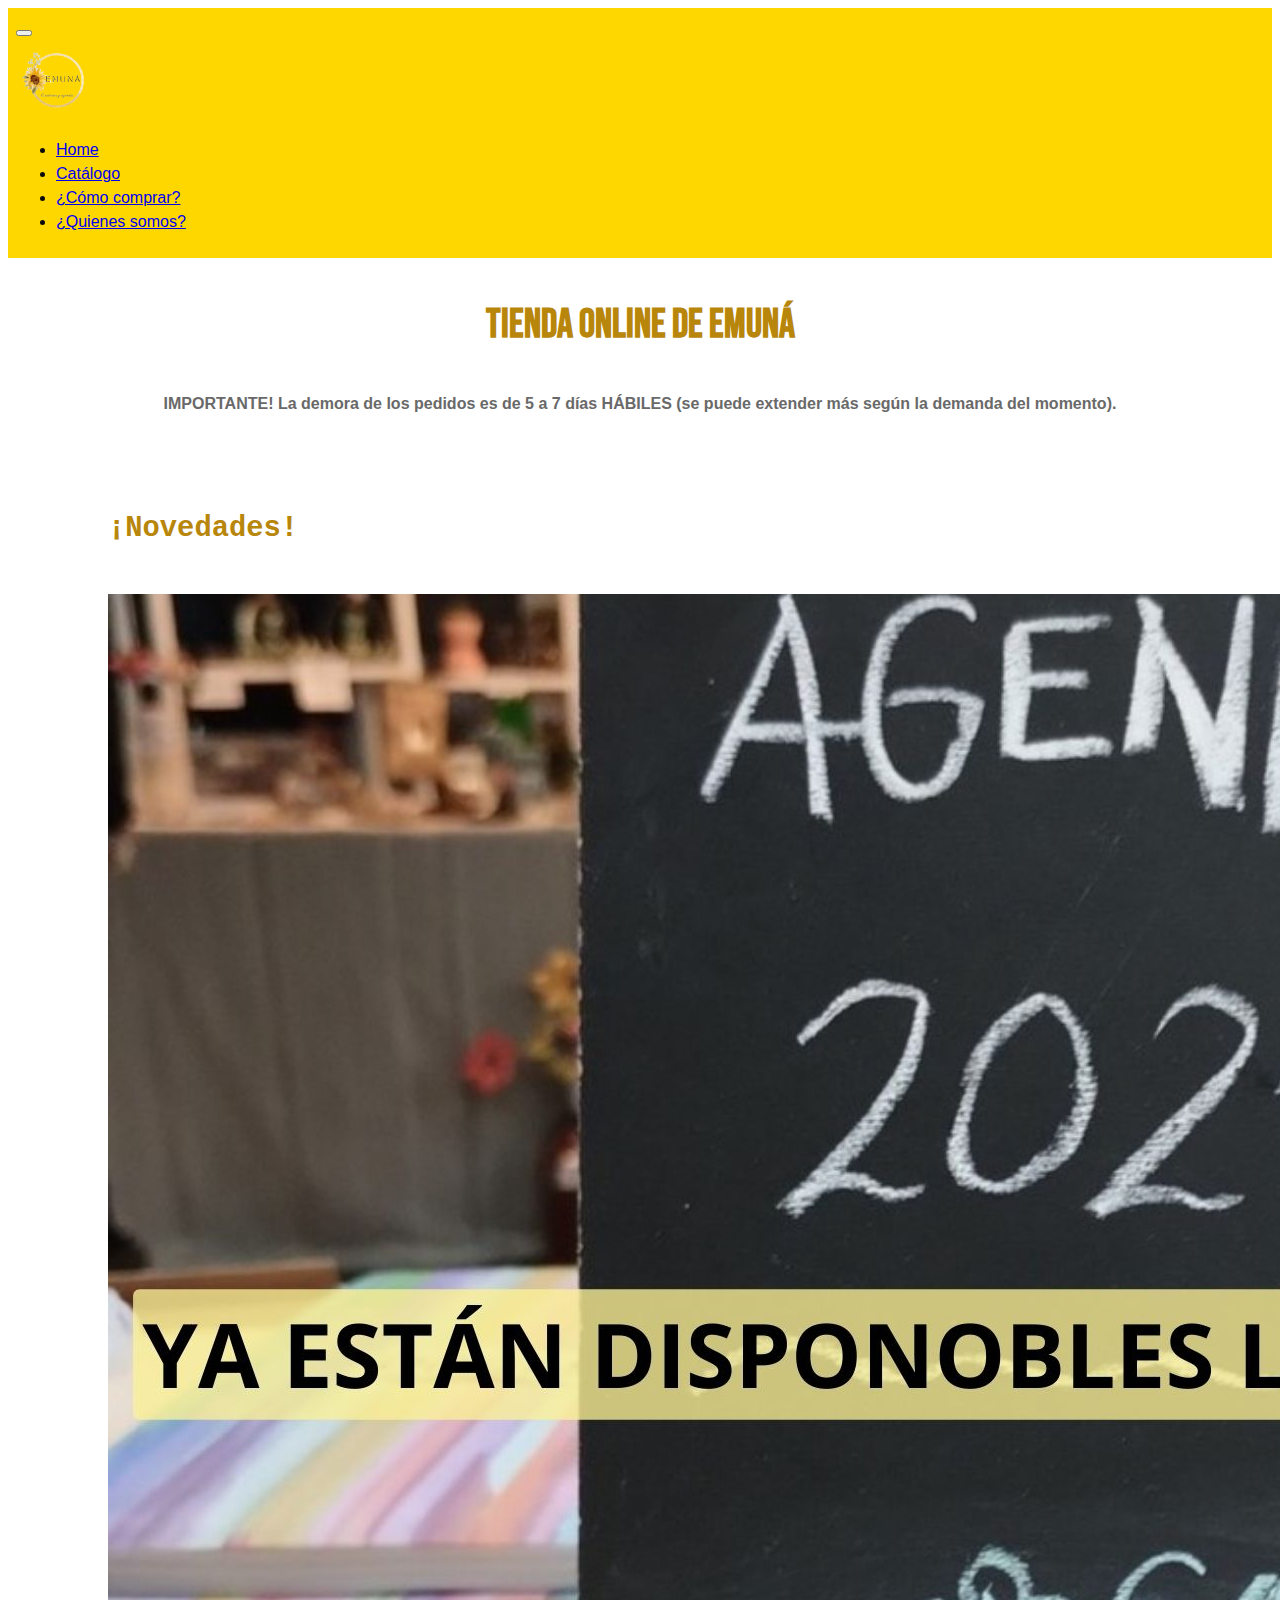
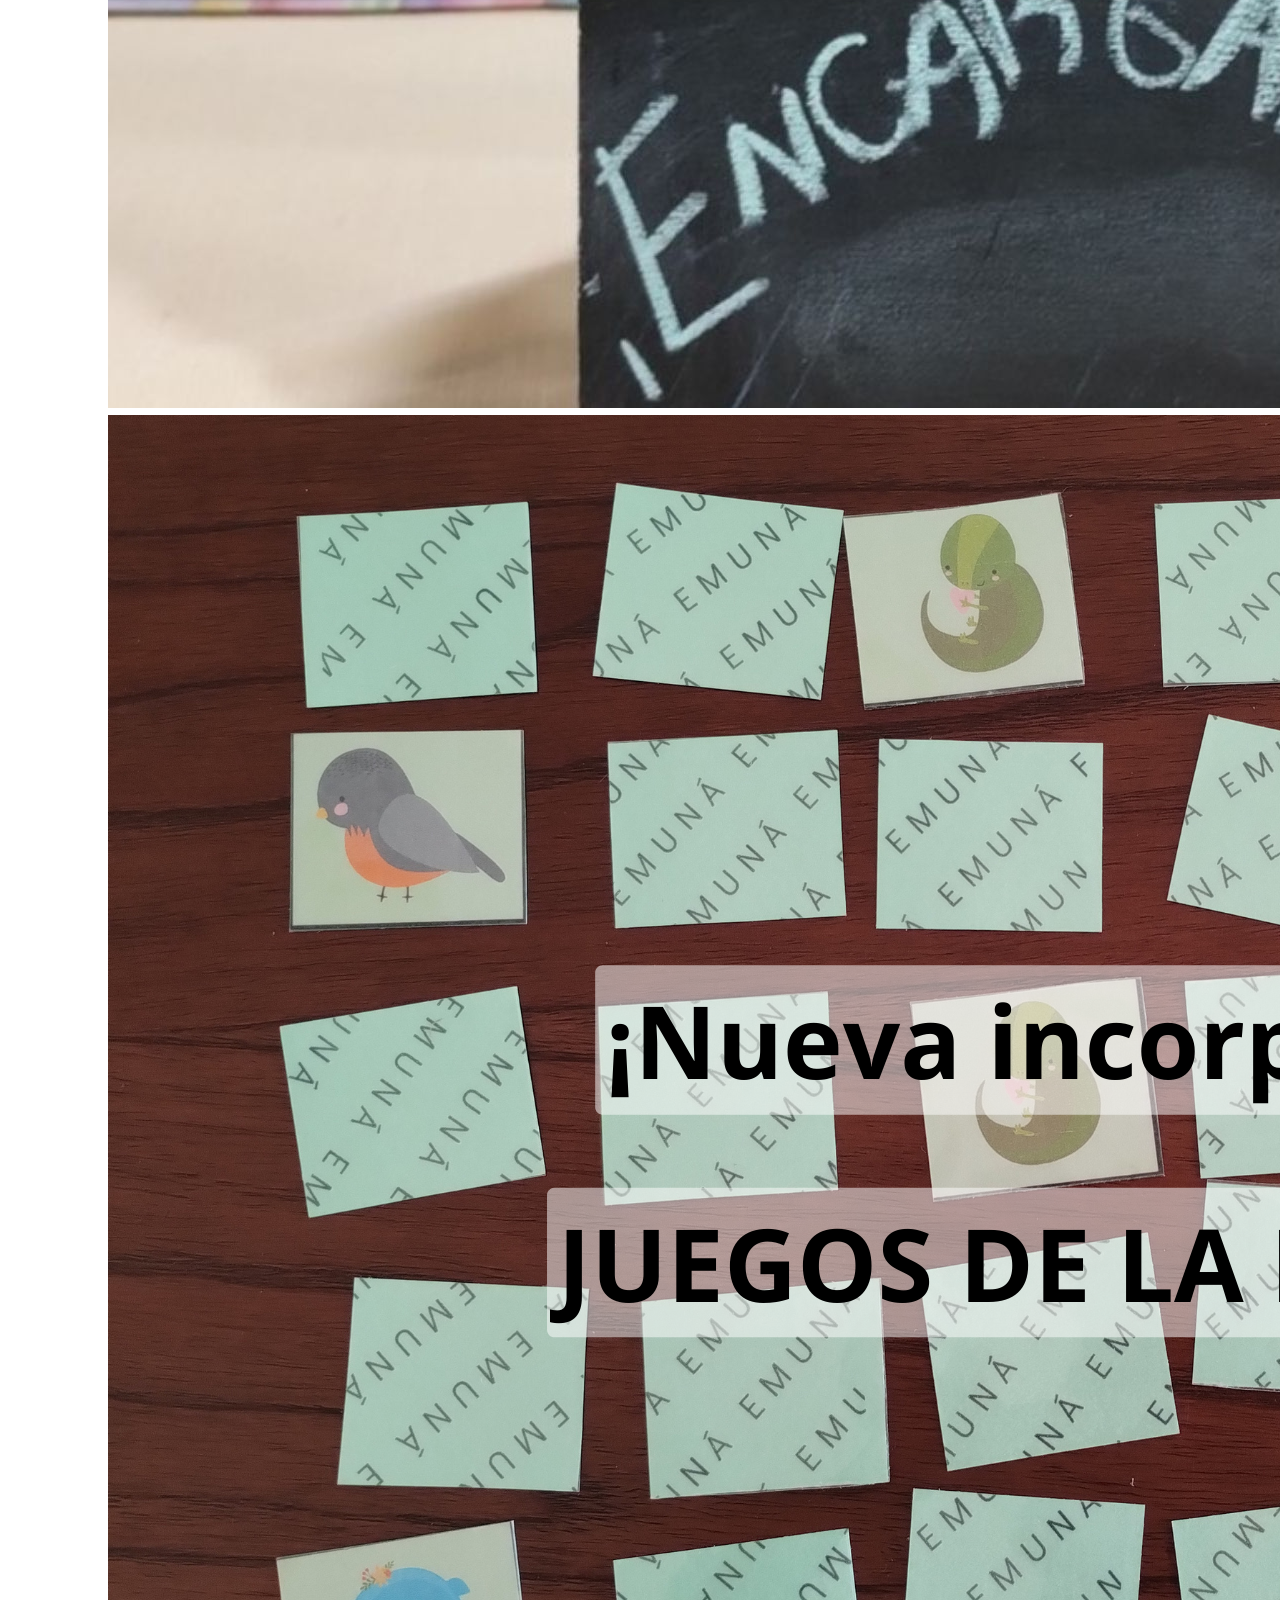
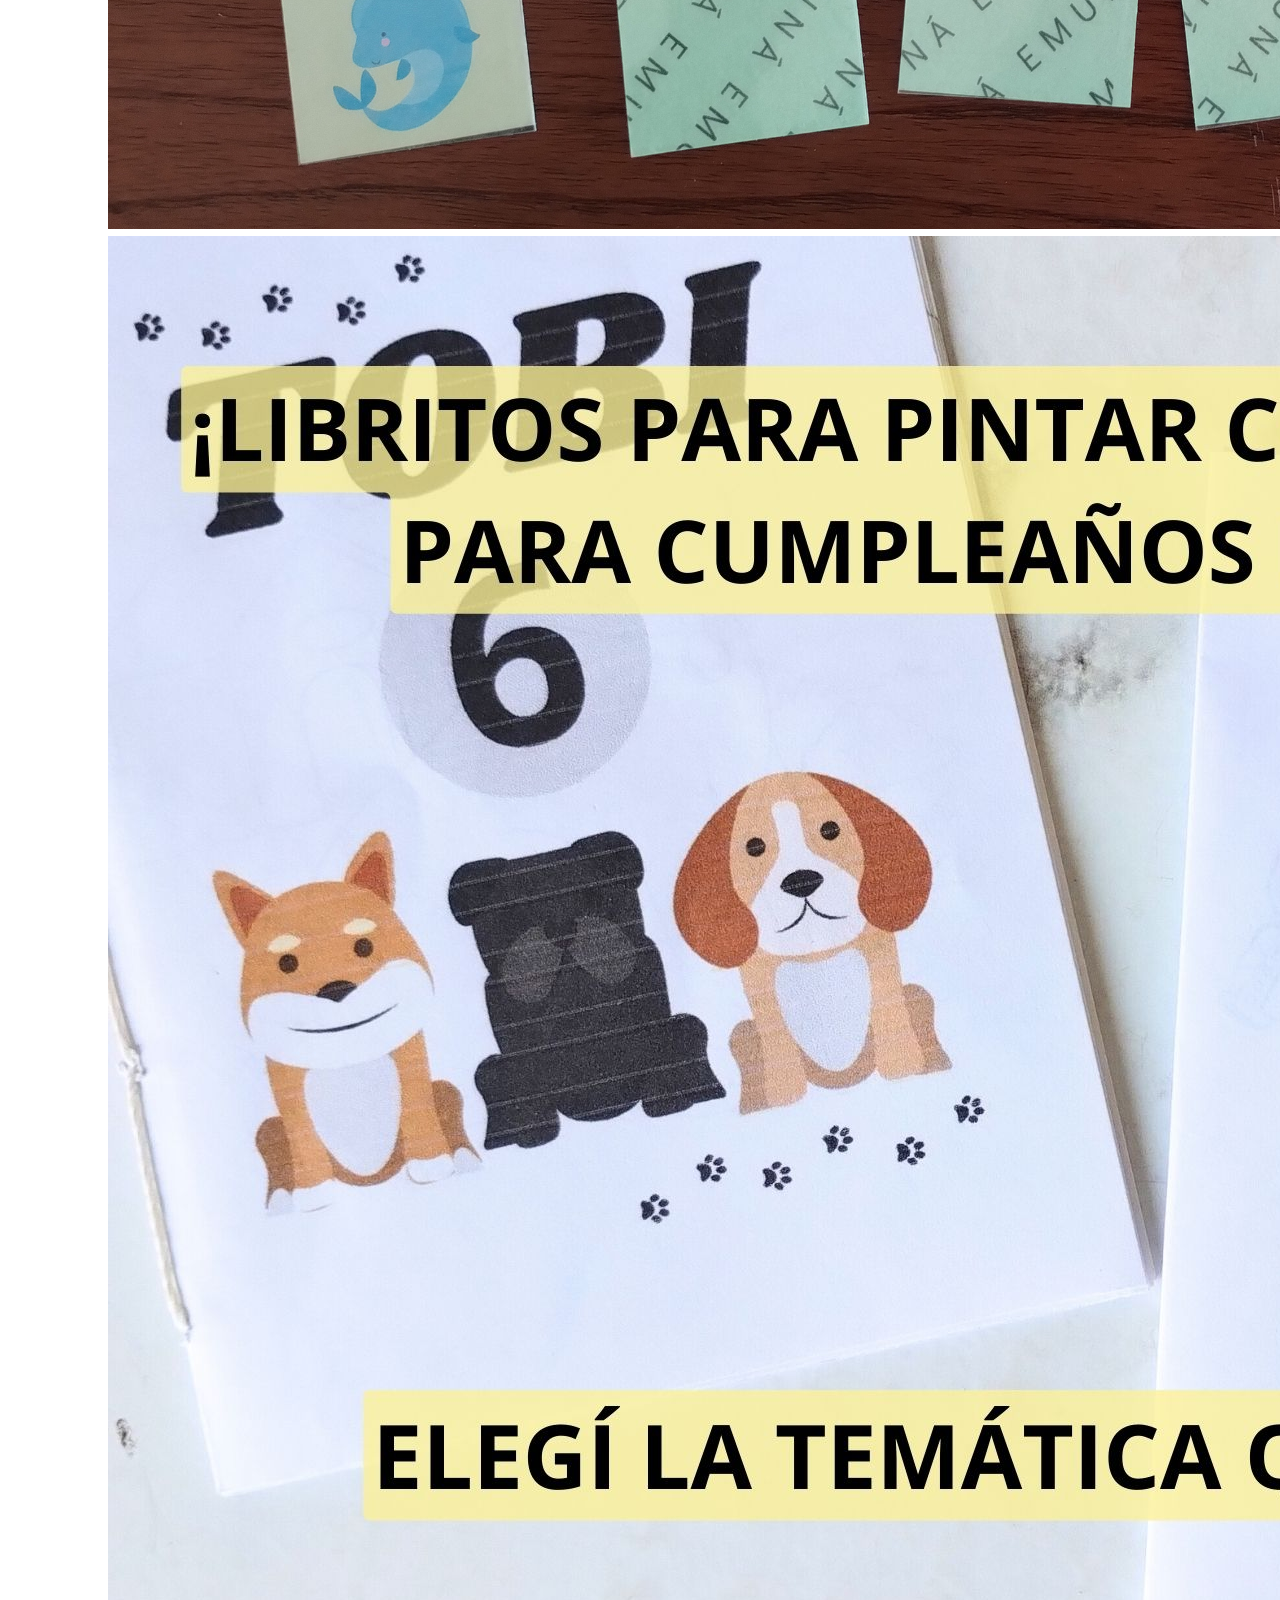
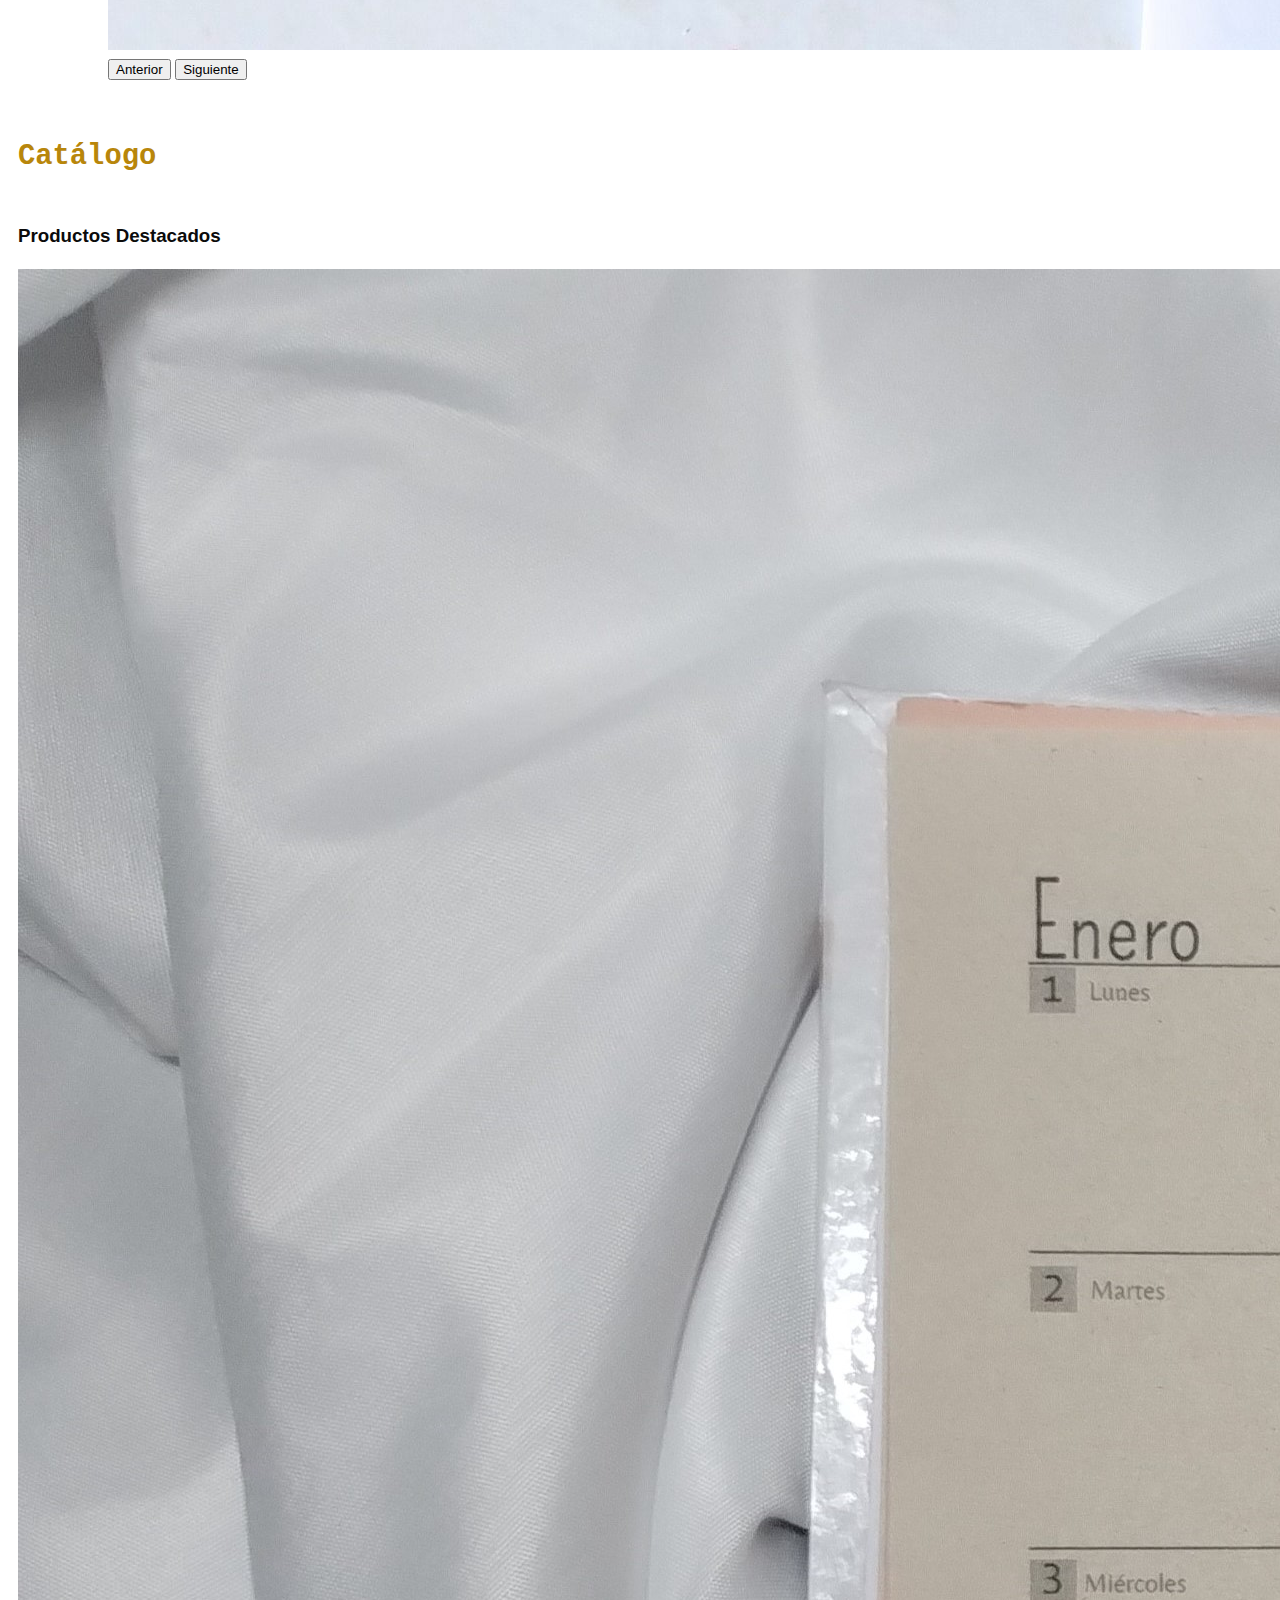
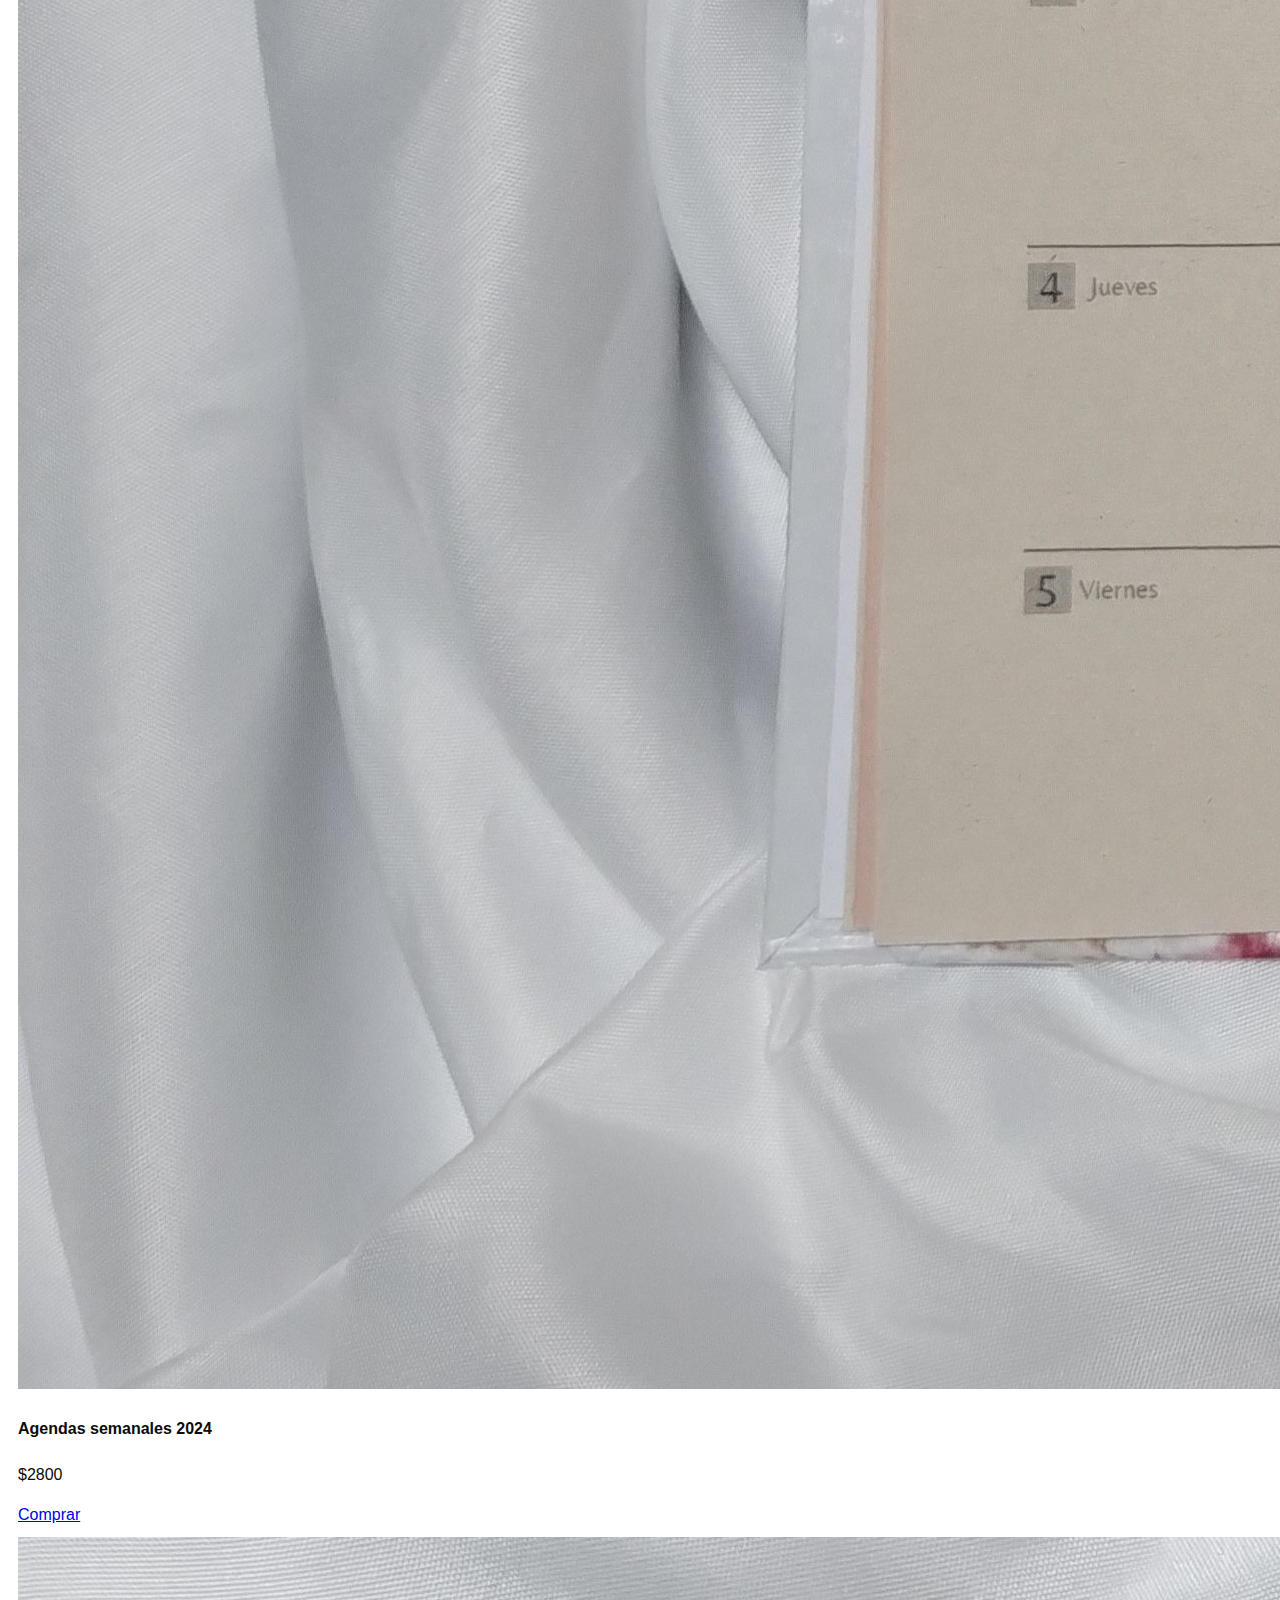
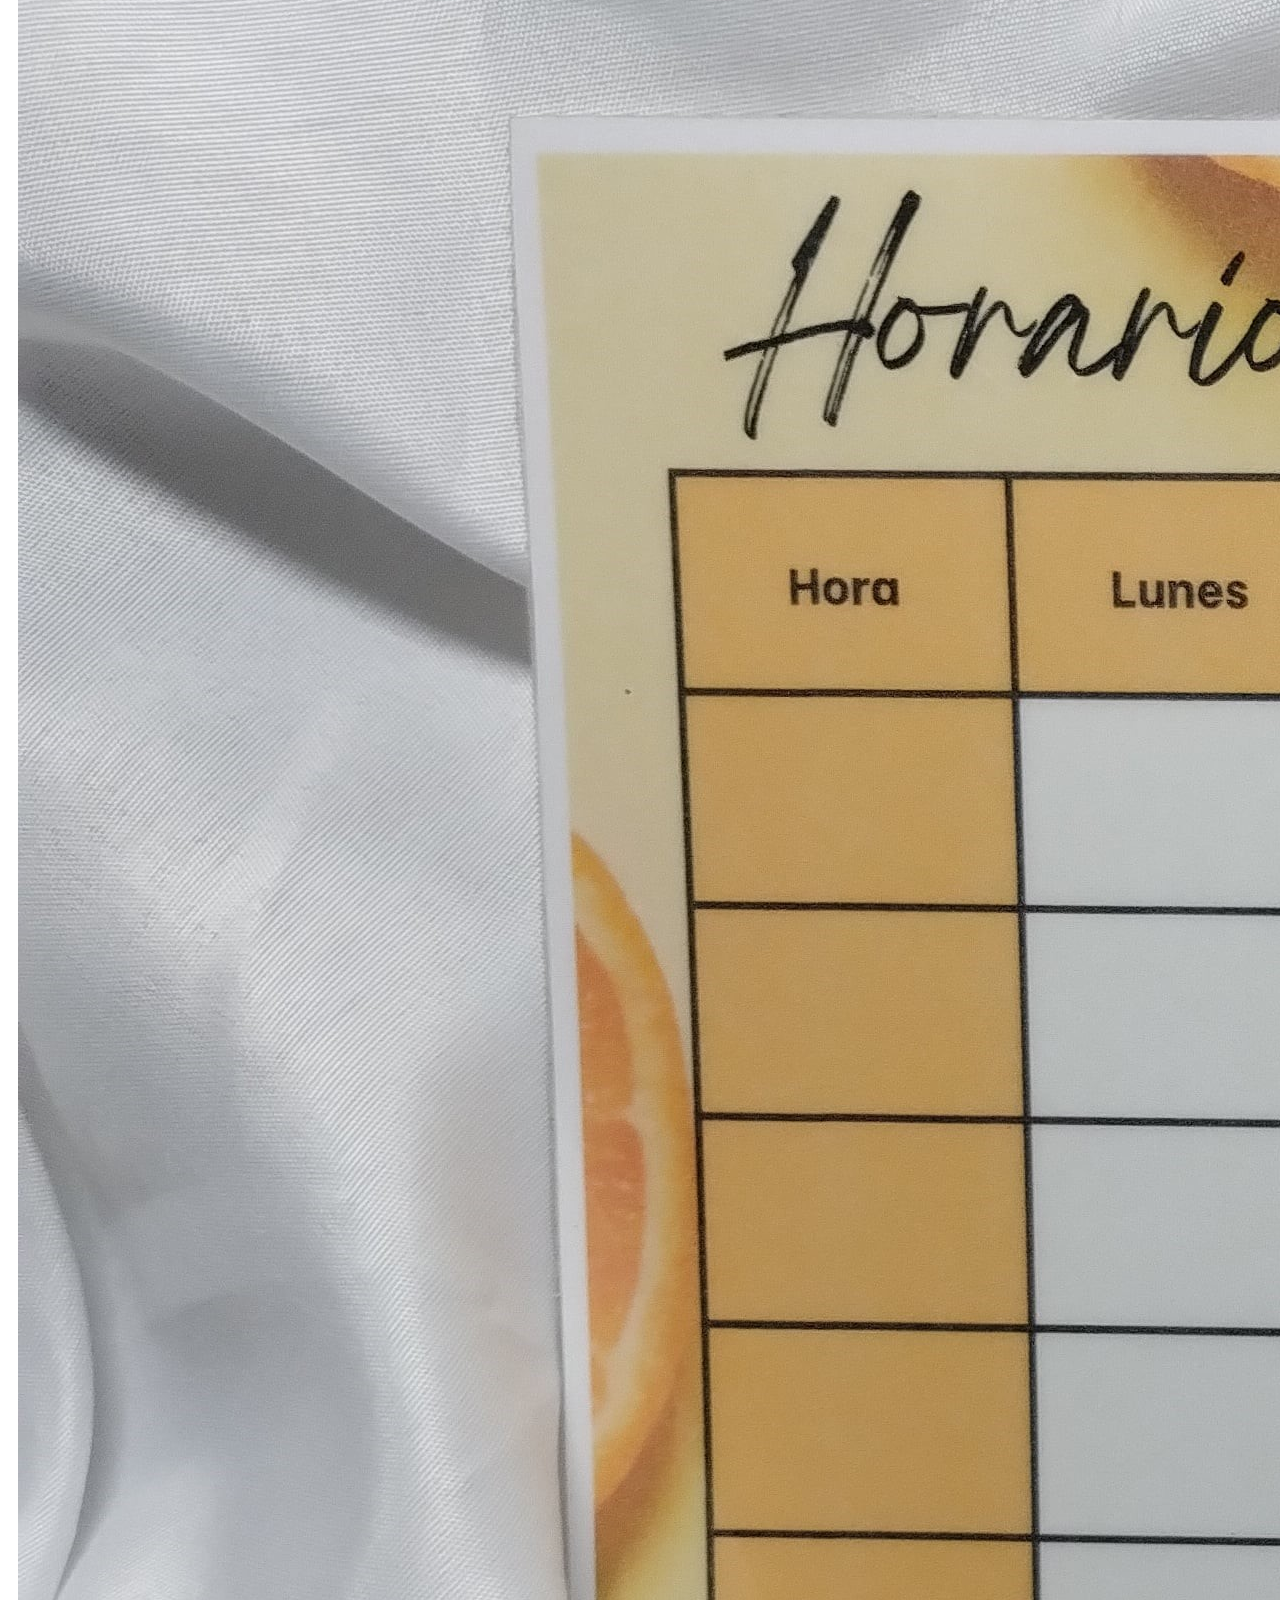
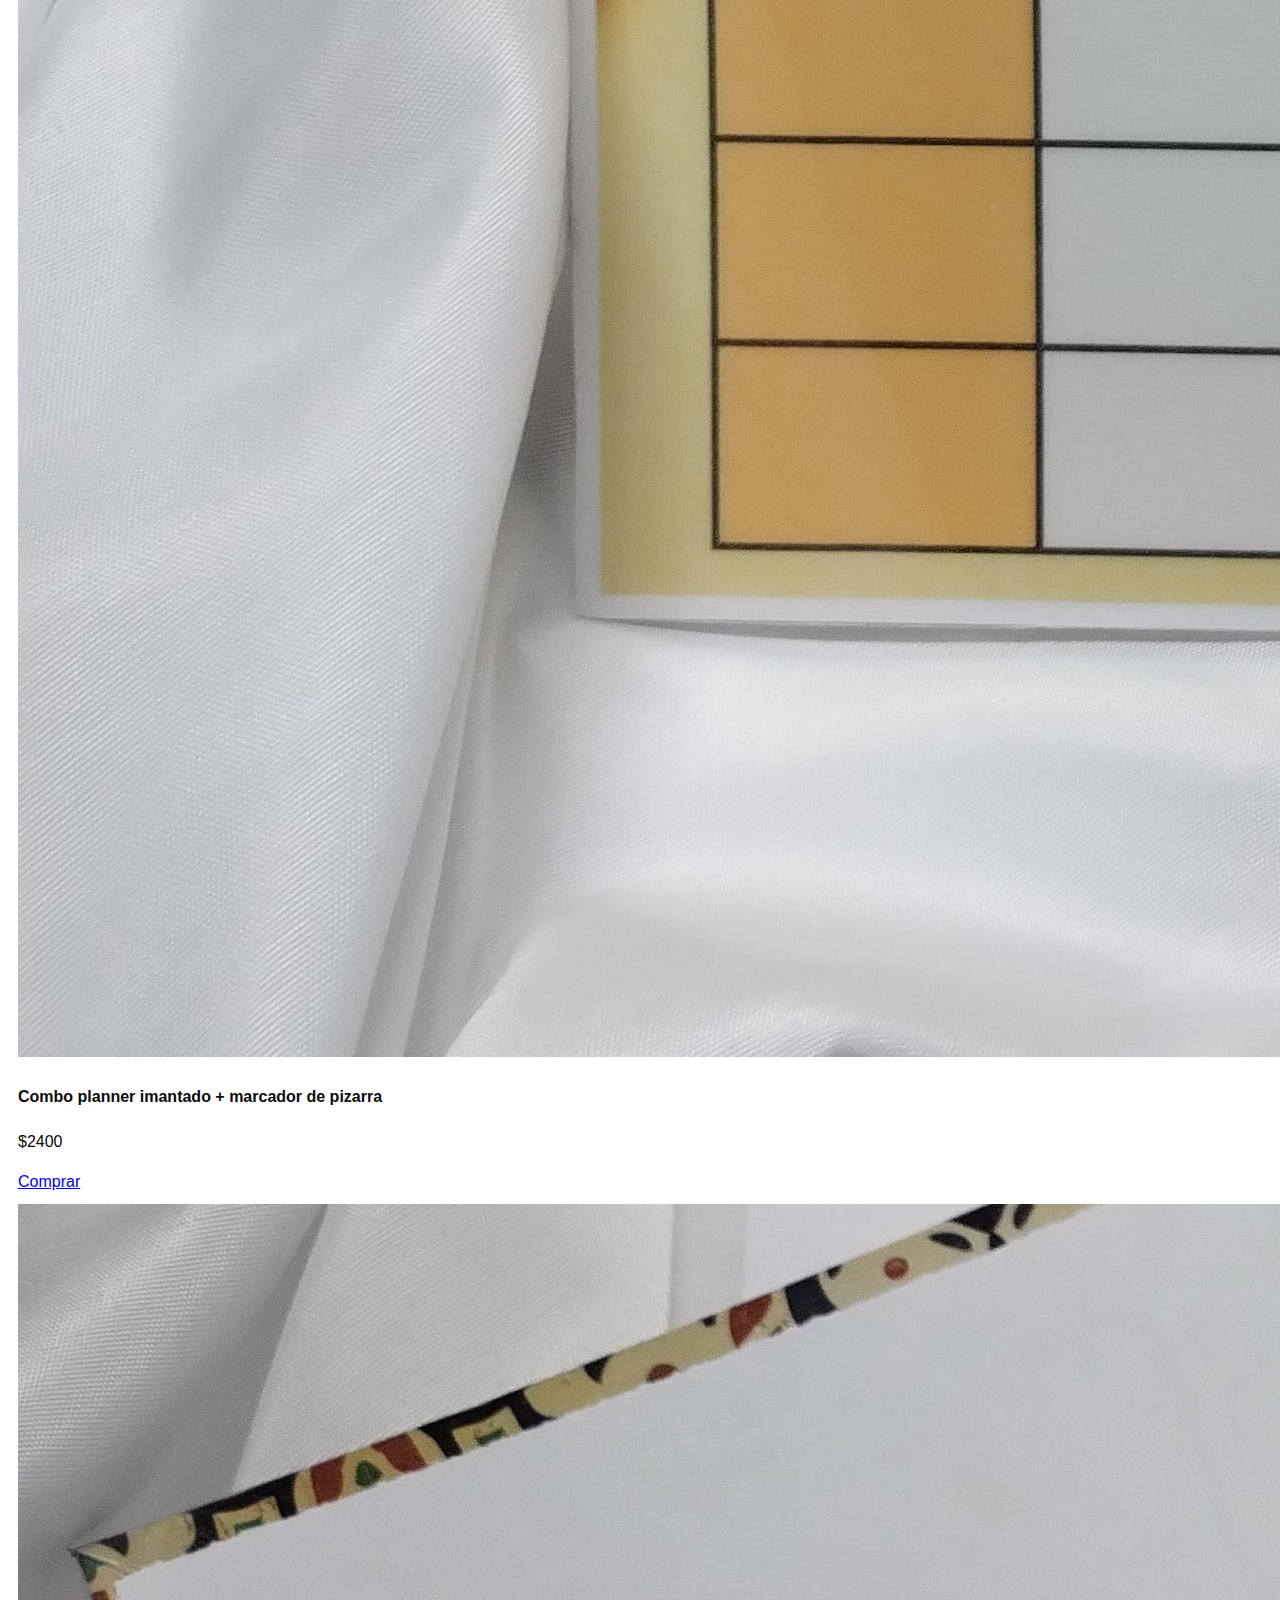
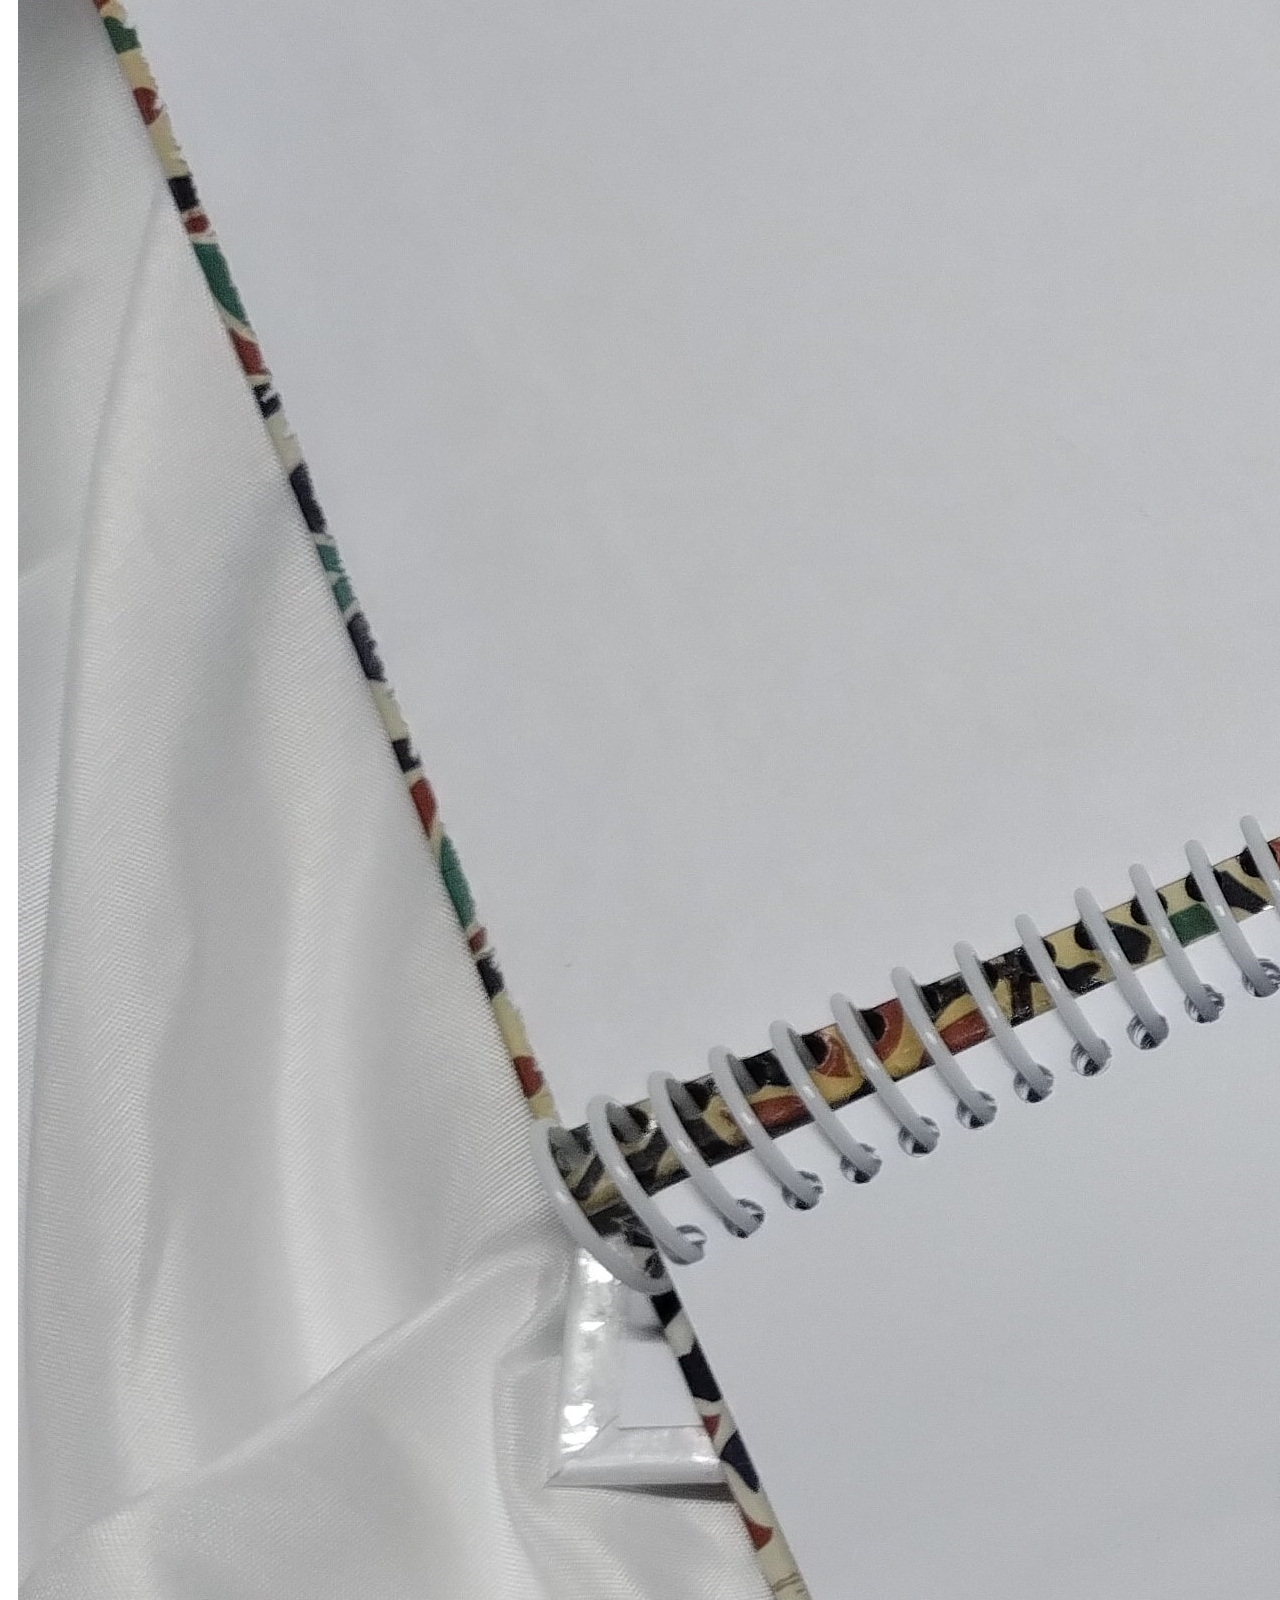
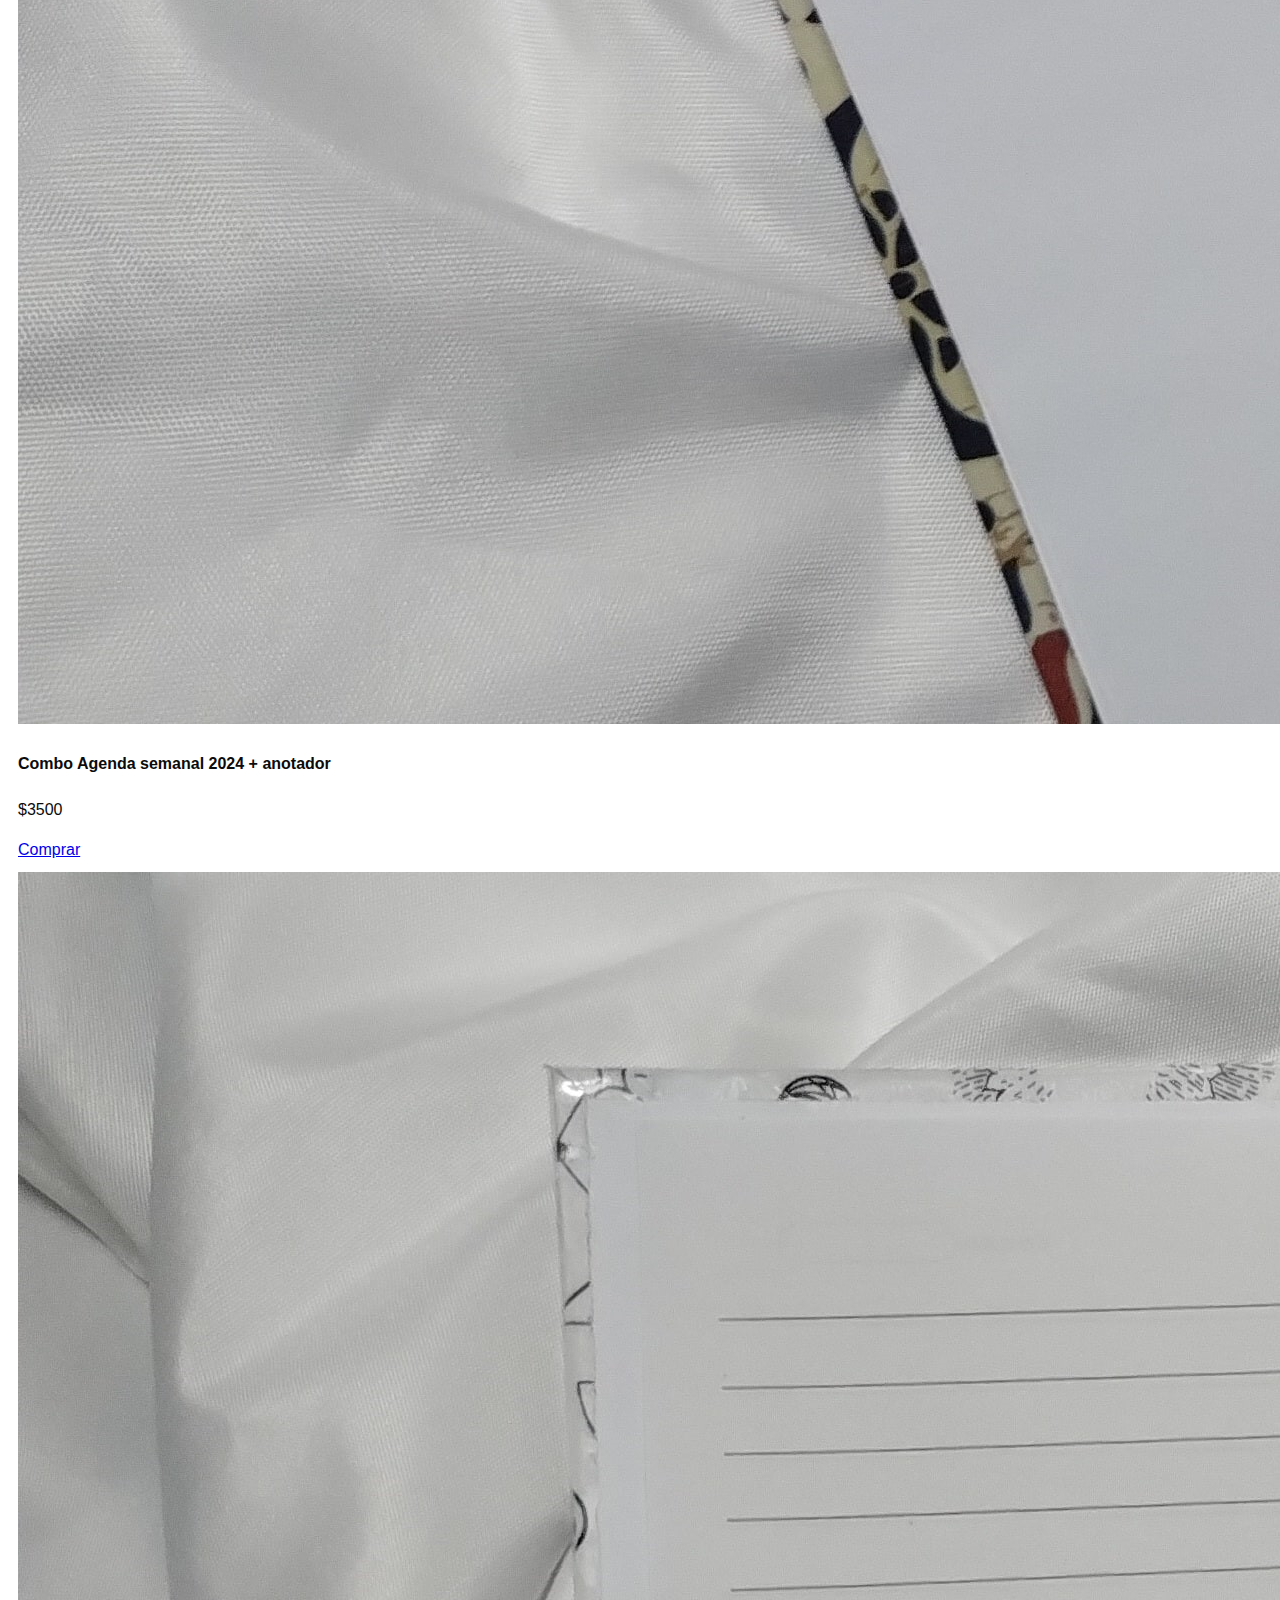
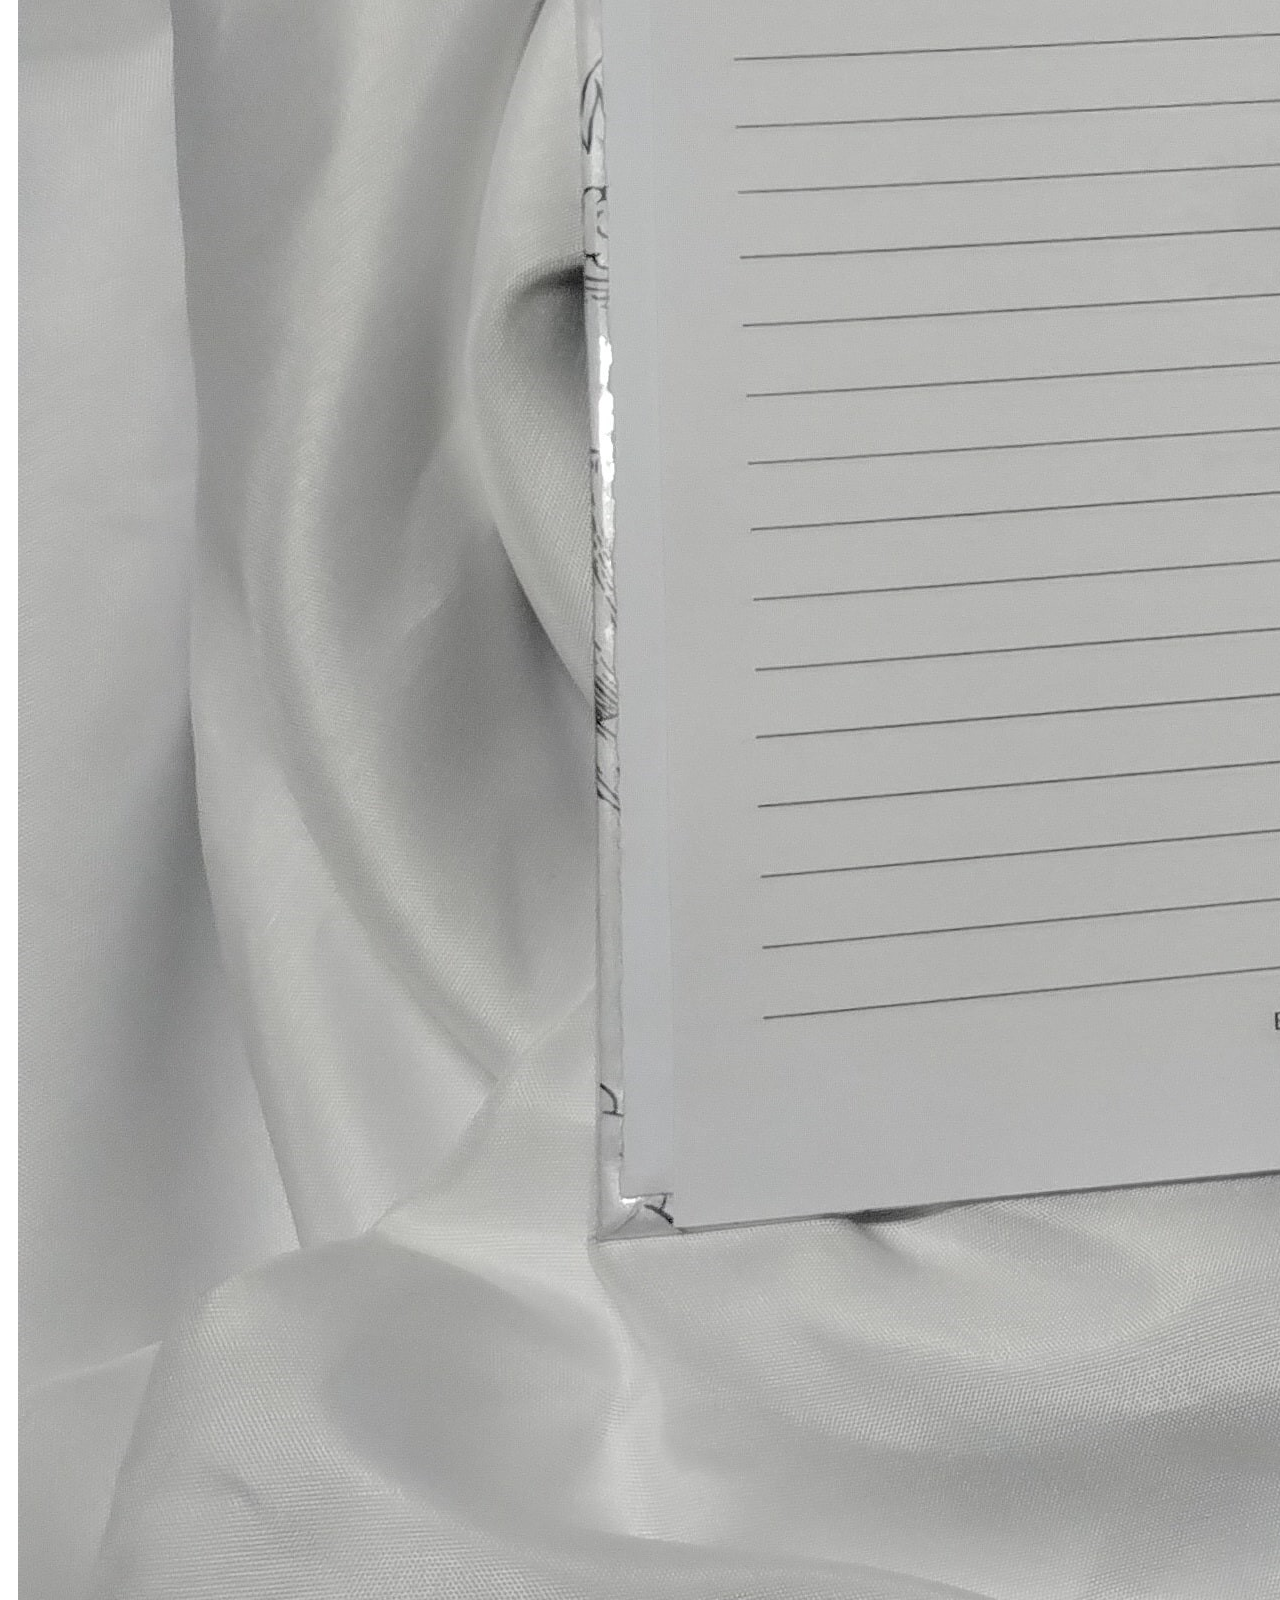
<file: index.html>
<!DOCTYPE html>
<html lang="es">
    <head>
        <meta charset="utf-8">
        <meta name="author" content="Agostina de la Torre">
        <meta name="description" content="Página web de Emuná">
        <meta name="keywords" content="html, css, JavaScript">
        <meta name="viewport" content="width=device-width,initial-scale=1"> 
        <!--Título-->
        <title>Emuná</title>
        <!--Favicon-->
        <link rel="icon" type="images/x-icon" href="images/logo_icon.png">
        <!--bootstrap-->
        <link href="https://cdn.jsdelivr.net/npm/bootstrap@5.3.1/dist/css/bootstrap.min.css" rel="stylesheet" integrity="sha384-4bw+/aepP/YC94hEpVNVgiZdgIC5+VKNBQNGCHeKRQN+PtmoHDEXuppvnDJzQIu9" crossorigin="anonymous">
        <link rel="stylesheet" href="css/estilo.css">
        <!--Bootstrap icon-->
        <link rel="stylesheet" href="https://cdn.jsdelivr.net/npm/bootstrap-icons@1.10.5/font/bootstrap-icons.css">
        <!--Google fonts-->
        <link rel="preconnect" href="https://fonts.googleapis.com">
        <link rel="preconnect" href="https://fonts.gstatic.com" crossorigin>
        <link href="https://fonts.googleapis.com/css2?family=Bebas+Neue&display=swap" rel="stylesheet">
    </head>
    <body>
        <header>
            <!--Barra de navegacion-->
            <nav class="navbar navbar-expand-md navbar-light">
                <div class="container-fluid">
                  <button class="navbar-toggler" type="button" data-bs-toggle="collapse" data-bs-target="#navbarToggler" aria-controls="navbarTogglerDemo01" aria-expanded="false" aria-label="Toggle navigation">
                    <span class="navbar-toggler-icon"></span>
                  </button>
                  <div class="collapse navbar-collapse" id="navbarToggler">
                    <a class="navbar-brand" href="index.html">
                        <img src="images/logo_emunasinfondo.png" width="75" alt="Logo de la pagina web">
                    </a>
                    <ul class="navbar-nav me-auto mb-2 mb-lg-0">
                      <li class="nav-item">
                        <a class="nav-link active" aria-current="page" href="index.html">Home</a>
                      </li>
                      <li class="nav-item">
                        <a class="nav-link" href="#catalogo-mainpage">Catálogo</a>
                      </li>
                      <li class="nav-item">
                        <a class="nav-link" href="#comoComprar">¿Cómo comprar?</a>
                      </li>
                      <li class="nav-item">
                        <a class="nav-link" href="#sobre-nosotras">¿Quienes somos?</a>
                      </li>
                    </ul>
                  </div>
                </div>
              </nav> 

            <!--Seccion Hero-->
            <section class="hero align-items-stretch">
                <div class="hero-principal d-flex flex-column">
                    <h1>Tienda online de Emuná</h1>
                    <h6>IMPORTANTE! La demora de los pedidos es de 5 a 7 días HÁBILES (se puede extender más según la demanda del momento).</h6>
                </div>
            </section>


            <!--carrusel-->
            <section class="novedades d-flex" data-bs-ride="carousel">
              <h2 class="seccion-titulo text-center">¡Novedades!</h2>
              <div id="carousel-novedades" class="carousel slide col-md-8 mx-auto" data-bs-ride="carousel">
                <div class="carousel-inner">
                  <div class="carousel-item active" data-bs-interval="3000">
                    <img src="images/cartel_agendas2024.jpg" class="d-block w-100" alt="agendas-2024">
                  </div>
                  <div class="carousel-item" data-bs-interval="3000">
                    <img src="images/juegos.png" class="d-block w-100" alt="juego.memoria">
                  </div>
                  <div class="carousel-item">
                    <img src="images/souvenirs.jpg" class="d-block w-100" alt="libritos-souvenirs">
                  </div>
                </div>
                <button class="carousel-control-prev" type="button" data-bs-target="#carousel-novedades" data-bs-slide="prev">
                  <span class="carousel-control-prev-icon" aria-hidden="true"></span>
                  <span class="visually-hidden">Anterior</span>
                </button>
                <button class="carousel-control-next" type="button" data-bs-target="#carousel-novedades" data-bs-slide="next">
                  <span class="carousel-control-next-icon" aria-hidden="true"></span>
                  <span class="visually-hidden">Siguiente</span>
                </button>
              </div>
            </section>


            <!--Catálogo Mainpage-->
            <section class="d-flex flex-column" id="catalogo-mainpage">
              <div class="catalogo-mainpage text-center">
                <h2 class="seccion-titulo">Catálogo</h2>
                <div class="container-fluid">
                  <div class="row">
                    <div class="col-6">
                      <h3 class="mb-3">Productos Destacados</h3>
                    </div>
                    <div class="col-12">
                      <div id="carouselDestacados" class="carousel slide carousel-fade">
                  <div class="carousel-inner">
                    <div class="carousel-item active">
                      <div class="row">              
                        <div class="col-md-4 mb-3">
                            <div class="card">
                                <img class="img-fluid" alt="100%x280" src="images/agendasemanal.jpg">
                                <div class="card-body">
                                    <h4 class="card-title">Agendas semanales 2024</h4>
                                    <p class="card-text">$2800</p>   
                                    <a href="https://wa.me/+5492494331917" class="btn btn-primary">Comprar</a>           
                                </div>              
                            </div>
                        </div>
                        <div class="col-md-4 mb-3">
                            <div class="card">
                                <img class="img-fluid" alt="100%x280" src="images/plannerhorarios_marcador.jpg">
                                <div class="card-body">
                                    <h4 class="card-title">Combo planner imantado + marcador de pizarra</h4>
                                    <p class="card-text">$2400</p>             
                                    <a href="https://wa.me/+5492494331917" class="btn btn-primary">Comprar</a> 
                                </div>
                            </div>
                        </div>
                        <div class="col-md-4 mb-3">
                            <div class="card">
                                <img class="img-fluid" alt="100%x280" src="images/agendasemanal_anotador.jpg">
                                <div class="card-body">
                                    <h4 class="card-title">Combo Agenda semanal 2024 + anotador</h4>
                                    <p class="card-text">$3500</p>            
                                    <a href="https://wa.me/+5492494331917" class="btn btn-primary">Comprar</a>  
                                </div>
                            </div>
                        </div>              
                    </div>
                    </div>
                    <div class="carousel-item">
                      <div class="row">              
                        <div class="col-md-4 mb-3">
                            <div class="card">
                                <img class="img-fluid" alt="100%x280" src="images/rayadayanotador.jpg">
                                <div class="card-body">
                                    <h4 class="card-title">Combo Cuaderno rayado + anotador liso</h4>
                                    <p class="card-text">$3000</p>      
                                    <a href="https://wa.me/+5492494331917" class="btn btn-primary">Comprar</a>        
                                </div>              
                            </div>
                        </div>
                        <div class="col-md-4 mb-3">
                            <div class="card">
                                <img class="img-fluid" alt="100%x280" src="images/blocknotas.jpg">
                                <div class="card-body">
                                    <h4 class="card-title">Nuevo block de notas + repuesto</h4>
                                    <p class="card-text">$1800</p>
                                    <a href="https://wa.me/+5492494331917" class="btn btn-primary">Comprar</a>
                                </div>
                            </div>
                        </div>
                        <div class="col-md-4 mb-3">
                            <div class="card">
                                <img class="img-fluid" alt="100%x280" src="images/agenda_diaria.jpg">
                                <div class="card-body">
                                    <h4 class="card-title">Agenda diaria 2024</h4>
                                    <p class="card-text">$4000</p>
                                    <a href="https://wa.me/+5492494331917" class="btn btn-primary">Comprar</a>
                                </div>
                            </div>
                        </div>

                    </div>
                    </div>
                    <div class="carousel-item">
                      <div class="row">              
                        <div class="col-md-4 mb-3">
                            <div class="card">
                                <img class="img-fluid" alt="100%x280" src="images/souvenirs_destacados.jpg">
                                <div class="card-body">
                                    <h4 class="card-title">Souvenirs Libritos para colorear</h4>
                                    <p class="card-text">20 x $5000</p>
                                    <a href="https://wa.me/+5492494331917" class="btn btn-primary">Comprar</a>
                                </div>

                            </div>
                        </div>
                        <div class="col-md-4 mb-3">
                            <div class="card">
                                <img class="img-fluid" alt="100%x280" src="images/rayado_liso.jpg">
                                <div class="card-body">
                                    <h4 class="card-title">Combo cuaderno liso + rayado</h4>
                                    <p class="card-text">$4000</p>
                                    <a href="https://wa.me/+5492494331917" class="btn btn-primary">Comprar</a>
                                </div>
                            </div>
                        </div>
                        <div class="col-md-4 mb-3">
                            <div class="card">
                                <img class="img-fluid" alt="100%x280" src="images/rayado_anotadorchico.jpg">
                                <div class="card-body">
                                    <h4 class="card-title">Combo anotador chico + cuaderno rayado</h4>
                                    <p class="card-text">$2800</p>
                                    <a href="https://wa.me/+5492494331917" class="btn btn-primary">Comprar</a>
                                </div>
                            </div>
                        </div>
                    </div>
                  </div>
                  <button class="carousel-control-prev" type="button" data-bs-target="#carouselDestacados" data-bs-slide="prev">
                    <span class="carousel-control-prev-icon" aria-hidden="true"></span>
                    <span class="visually-hidden">Previous</span>
                  </button>
                  <button class="carousel-control-next" type="button" data-bs-target="#carouselDestacados" data-bs-slide="next">
                    <span class="carousel-control-next-icon" aria-hidden="true"></span>
                    <span class="visually-hidden">Next</span>
                  </button>
                </div>
                    </div>
                  </div>
                </div>
                <p class="seccion-texto">Accedé a nuestro catálogo desde acá</p>
                <a href="catalogo.html" class="btn btn-warning">Catálogo completo</a>
              </div>
            </section>

           <!--Sección cómo comprar-->
              <section id="comoComprar" class="como-comprar-index d-flex" style="text-align: center;">
              <div class="contenedor-comprar col-md-12 mx-auto">
                <h2 class="seccion-titulo text-center">¿Querés comprar y no sabés cómo?</h2>
                <img class="imagen-flork img-fluid" src="images/flork-incognita.png" alt="flork-pregunta">
                <p class="seccion-texto-comprar text-center">Acá te contamos todas las cosas que nos podés especificar y personalizar para que recibas ¡lo que realmente querés!</p>
                <a href="comocomprar.html" class="btn btn-warning">Click aquí</a>
              </div>
              </section>

            <!--Sobre nosotras-->
              <section id="sobre-nosotras" class="sobre-nosotras d-flex" style="text-align: center;">
              <div class="container-fluid col-md-8">
                <h2 class="seccion-titulo text-center">¿Quiénes somos?</h2>
                <p class="seccion-texto text-center">Somos Ana Paula y Agostina, hermanas y compañeras de locuras!
                    Comenzamos con este emprendimiento a fines del 2022 cuando a Ana Paula se le ocurrió hacer un curso de encuadernación y se emocionó de tal forma que terminó arrastrando a su hermana en esta hermosa aventura.
                </p>
                <img src="images/nosotras.jpg" class="imagen-nosotras img-fluid mx-auto d-block rounded" alt="imagen de nosotras">
                <a href="quienessomos.html" class="btn btn-warning">¡Conocenos un poco más!</a>
                </div>
              </section>
        </header> 
        <footer class="footer seccion-oscura d-flex flex-column bottom" id="pie-pagina" lang="es">
          <div class="container-fluid">
            <div class="row">
              <div class="col-sm-3">
                <h6 class="footer-titulo">Medios de pago</h6>
                <img class="footer-icono" src="images/mercadopago.png" alt="mercadopago">
                <img class="footer-icono" src="images/cuentadni.jpg" alt="cuentadni">
              </div>
              <div class="col-sm-3">
                <h6 class="footer-titulo">Medios de Envio</h6>
                <img class="footer-icono border" src="images/correo_argentino.png" alt="correo_argentino">
                <img class="footer-icono" src="images/andreani.png" alt="correo_andreani">
                <img class="footer-icono" src="images/oca.jpg" alt="correo_oca">
              </div>
              <div class="col-sm-3">
                <h6 class="footer-titulo">Nuestras redes sociales</h6>
                <div class="iconos-redes-sociales d-flex flex-wrap align-items-center">
                  <a href="https://instagram.com/emuna.creaciones" target="_blank" rel="noopener noreferrer">
                    <i class="bi bi-instagram"></i>
                  </a>
                  <a href="https://www.facebook.com/profile.php?id=100067543217379&mibextid=ZbWKwL" target="_blank" rel="noopener noreferrer">
                    <i class="bi bi-facebook"></i>
                  </a>
                </div>
              </div>
              <div class="contacto col-sm-3">
                <h6 class="footer-titulo">Contacto</h6>
                <a href="mailto:delatorreagostina@gmail.com"><button type="button">Mail de contacto</button></a>
                <p class="footer-texto">Tel: 2494331917 o 2494327809</p>
                <p class="footer-texto"> Tandil, Buenos Aires.</p>
              </div>
            </div>
          </div>  
          <div class="derechos-de-autor">Creado por Agostina de la Torre (2023) &#169</div>
        </footer>
        <script src="java.js" href="java.js"></script>
        <script src="https://cdn.jsdelivr.net/npm/bootstrap@5.3.1/dist/js/bootstrap.bundle.min.js" integrity="sha384-HwwvtgBNo3bZJJLYd8oVXjrBZt8cqVSpeBNS5n7C8IVInixGAoxmnlMuBnhbgrkm" crossorigin="anonymous"></script>
    </body>
</html>
</file>
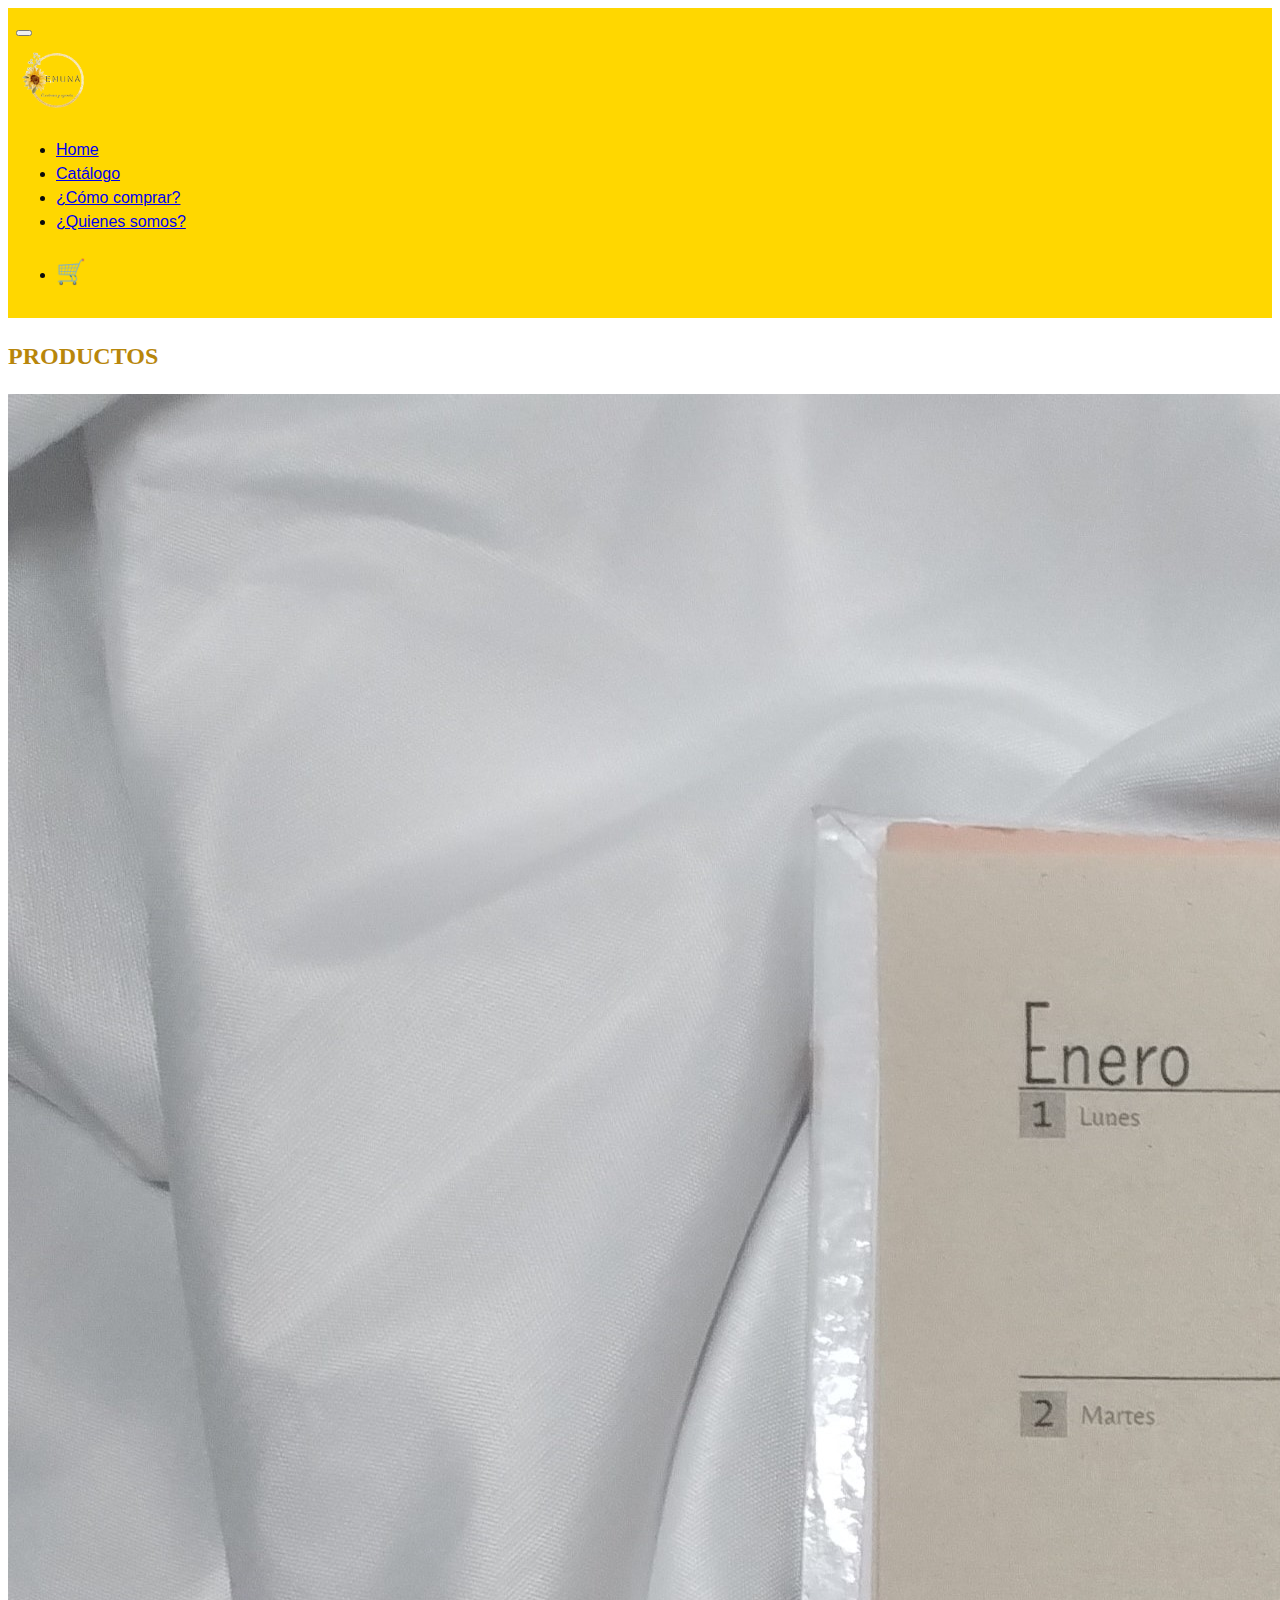
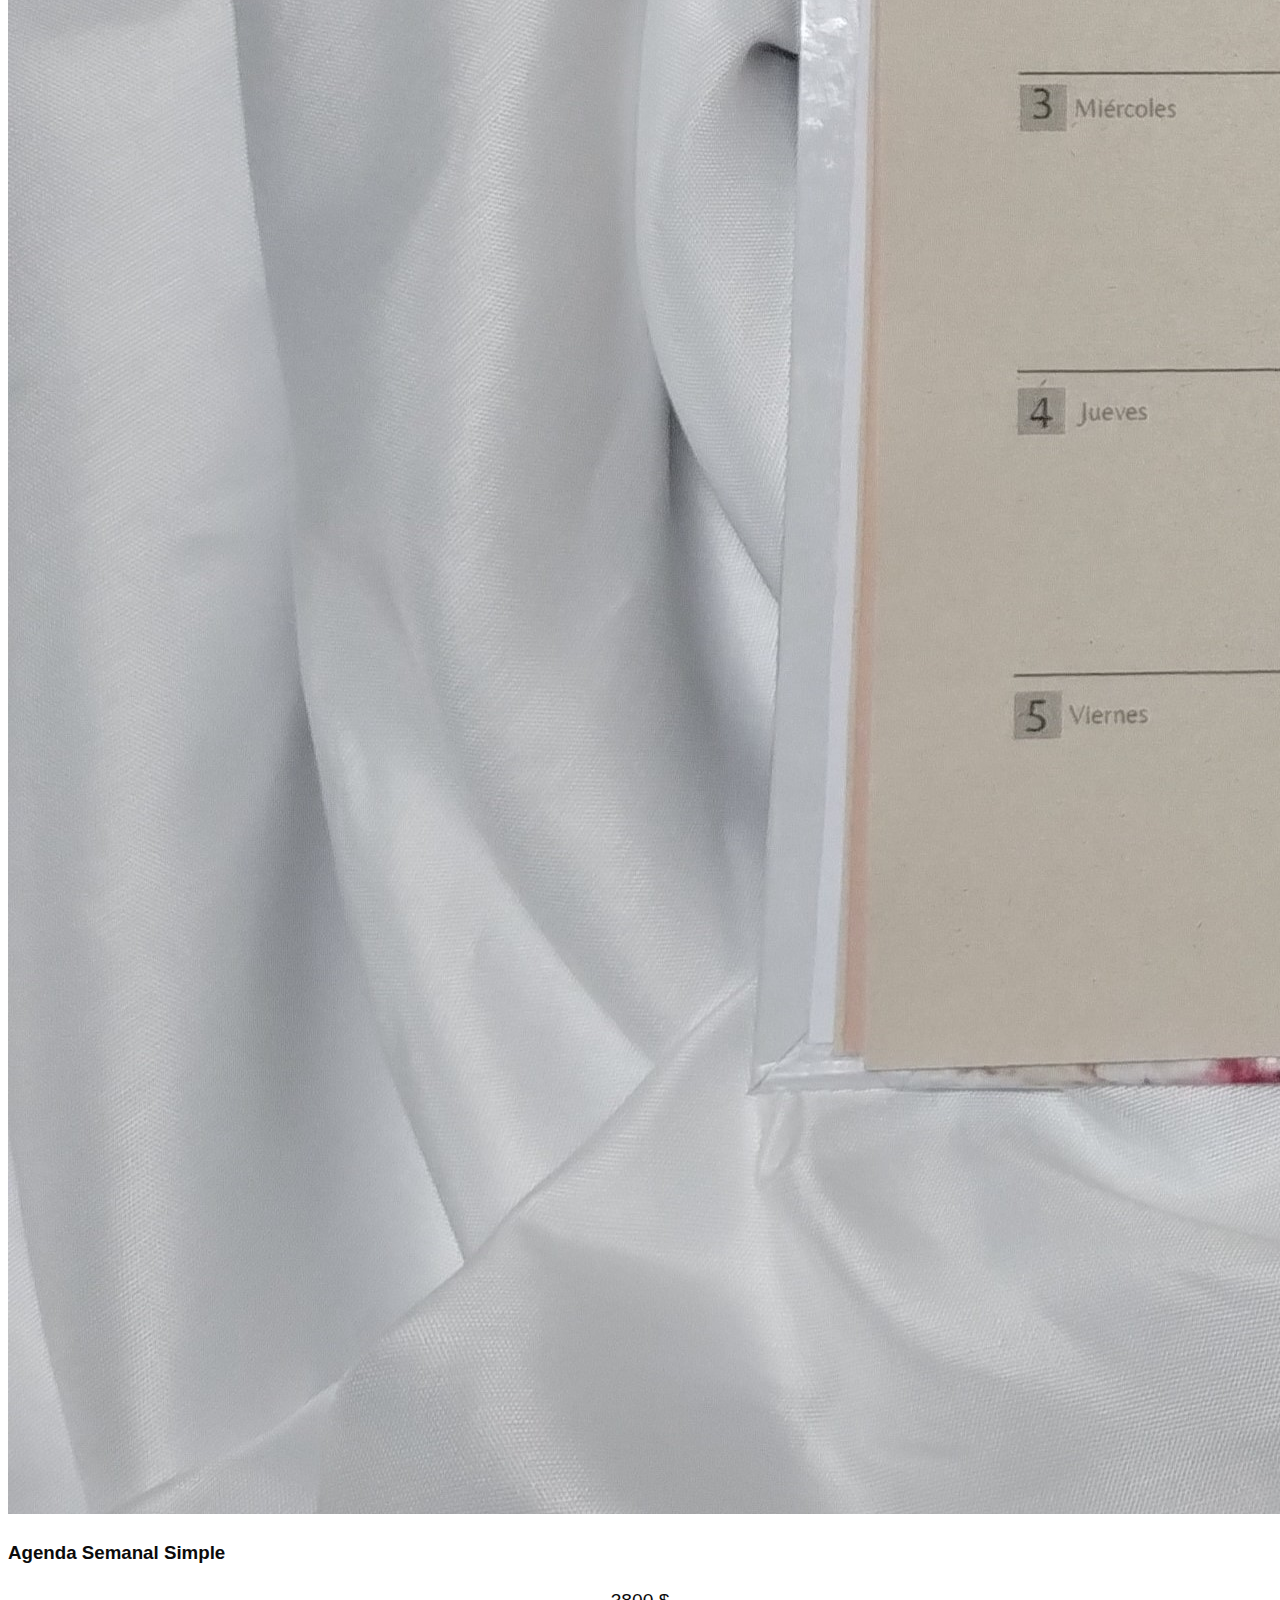
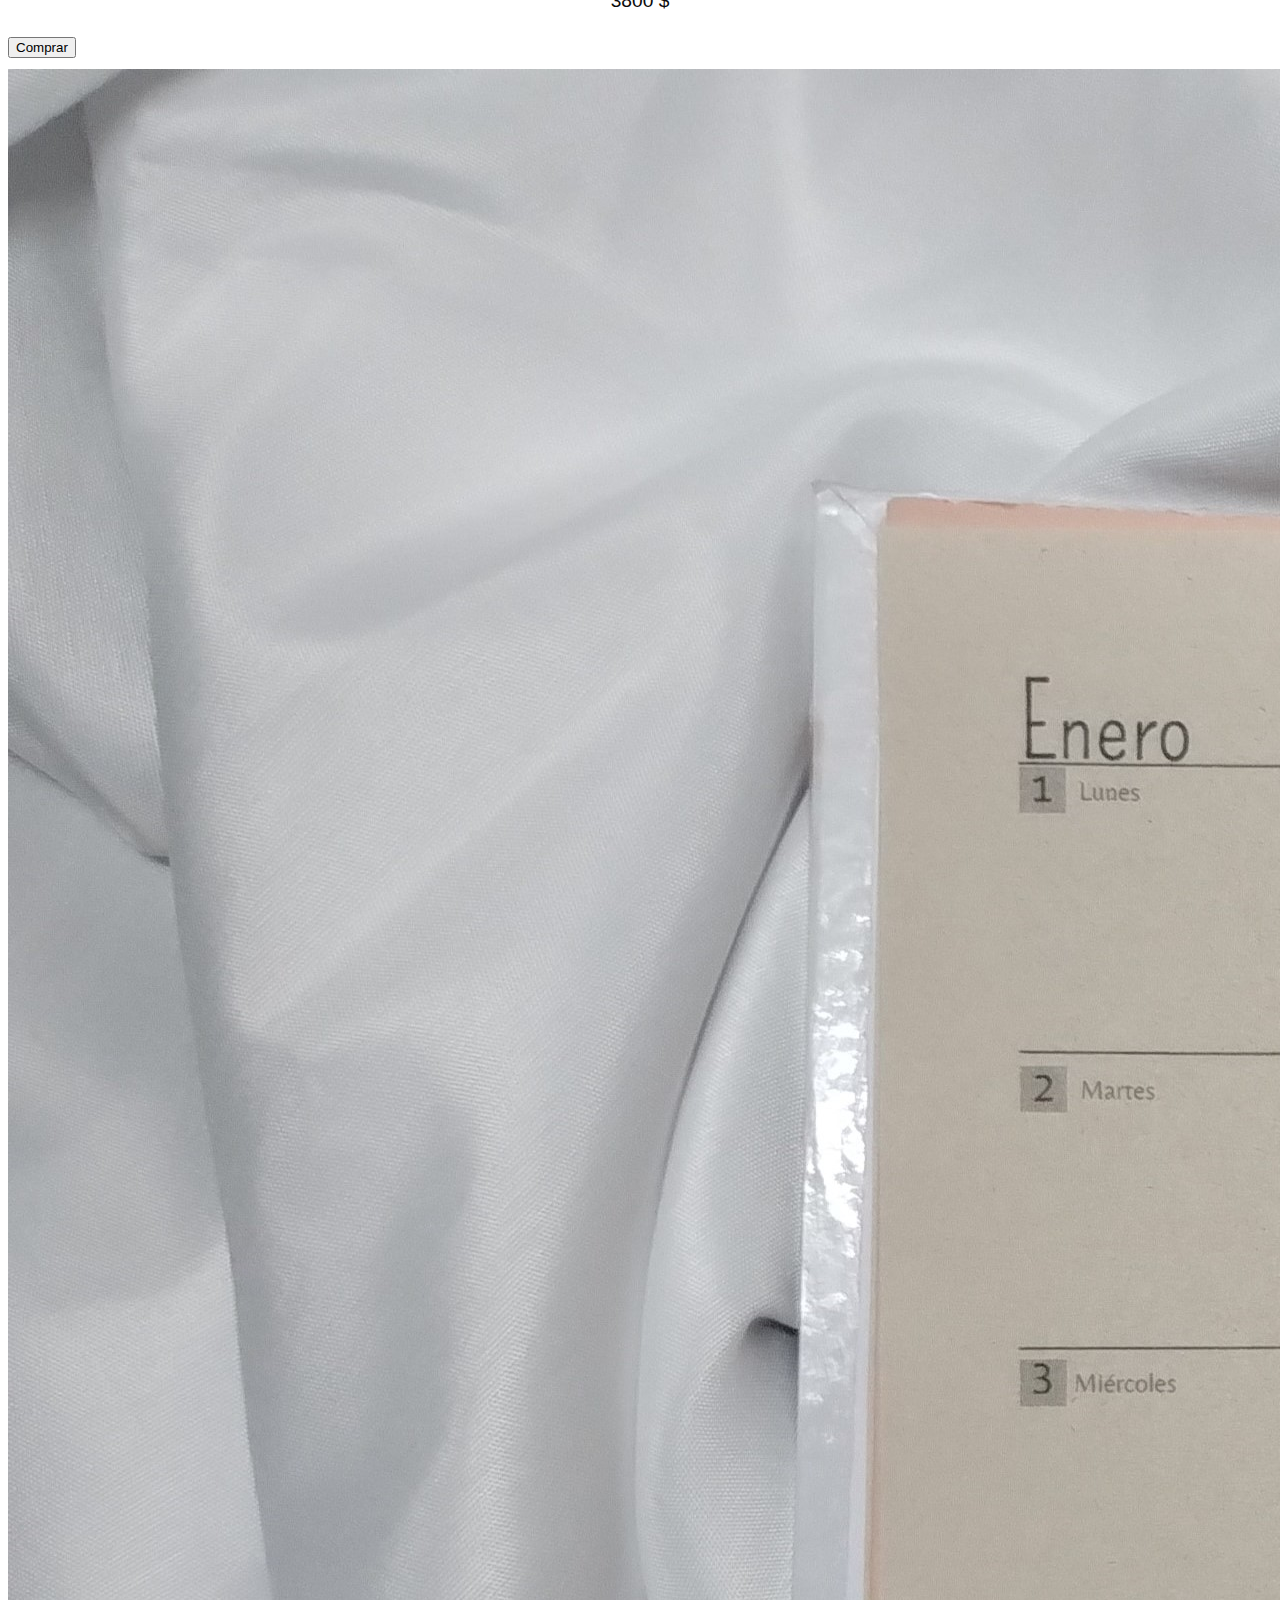
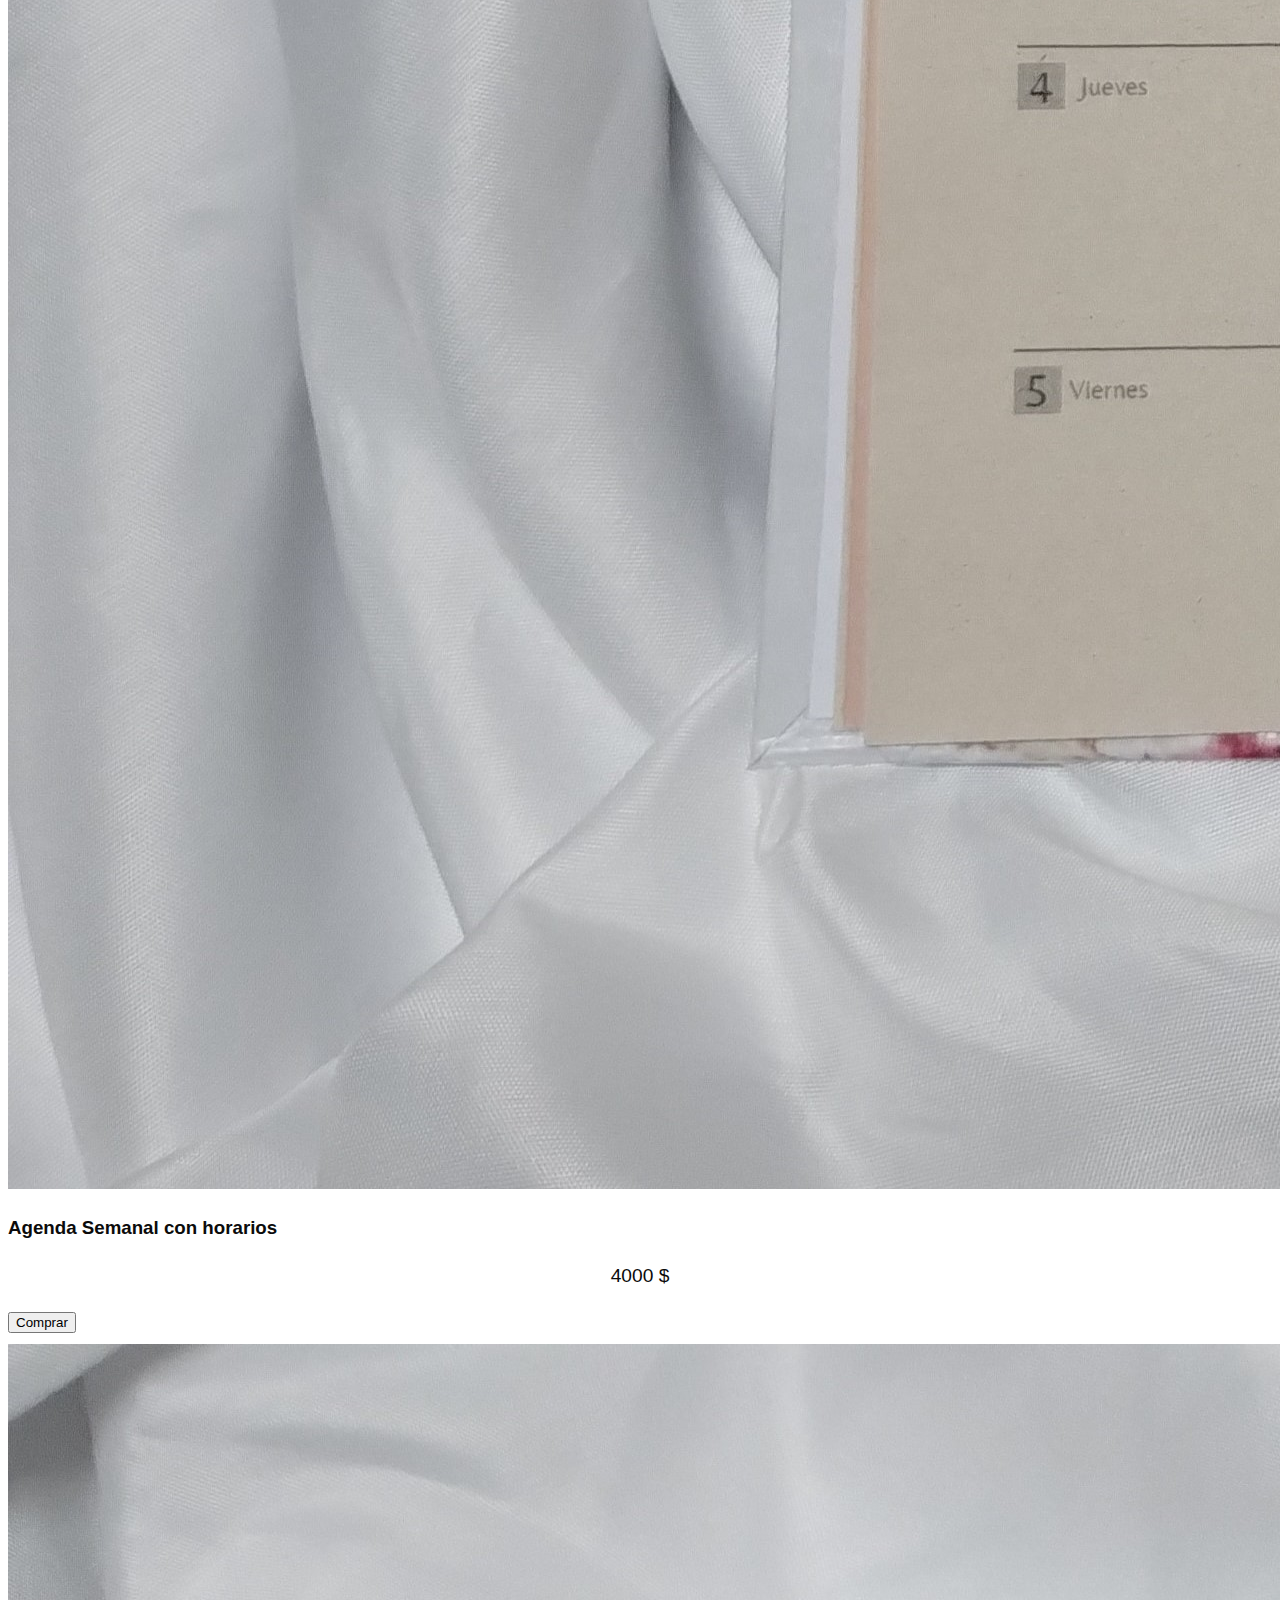
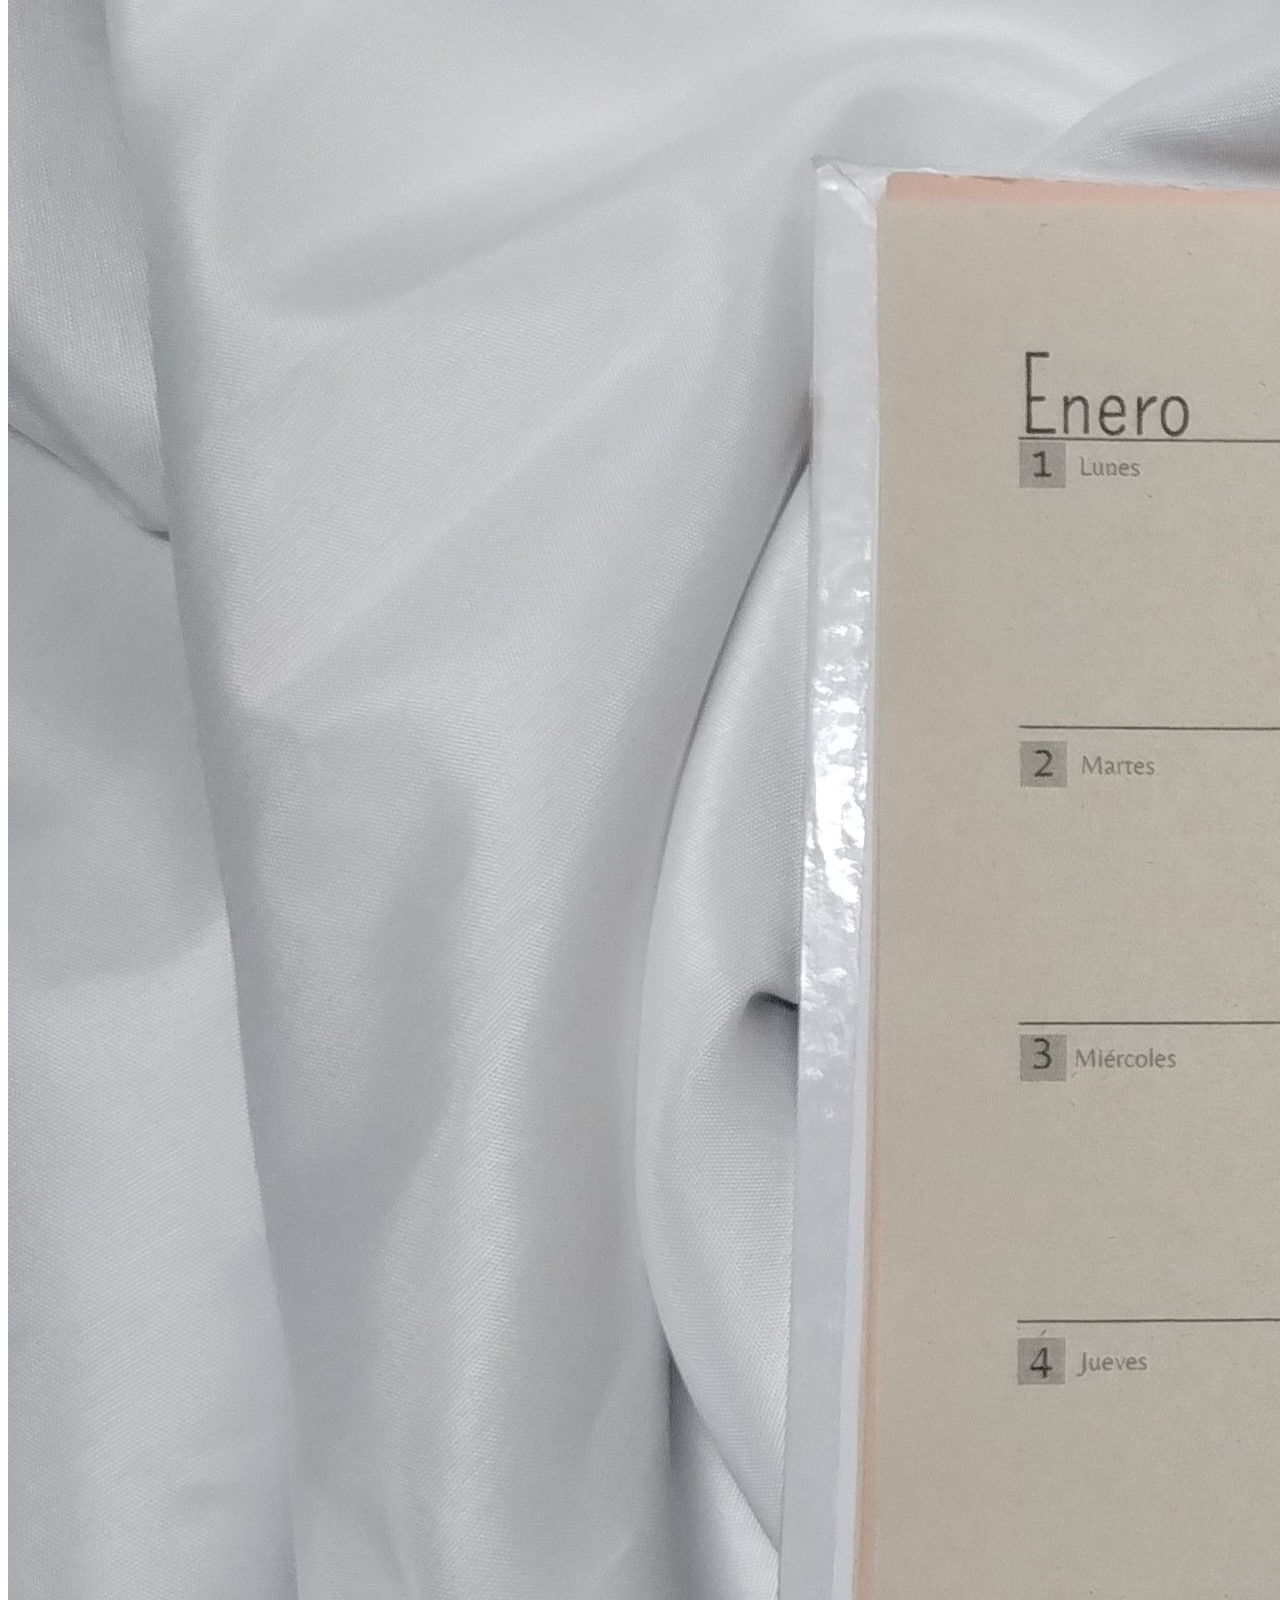
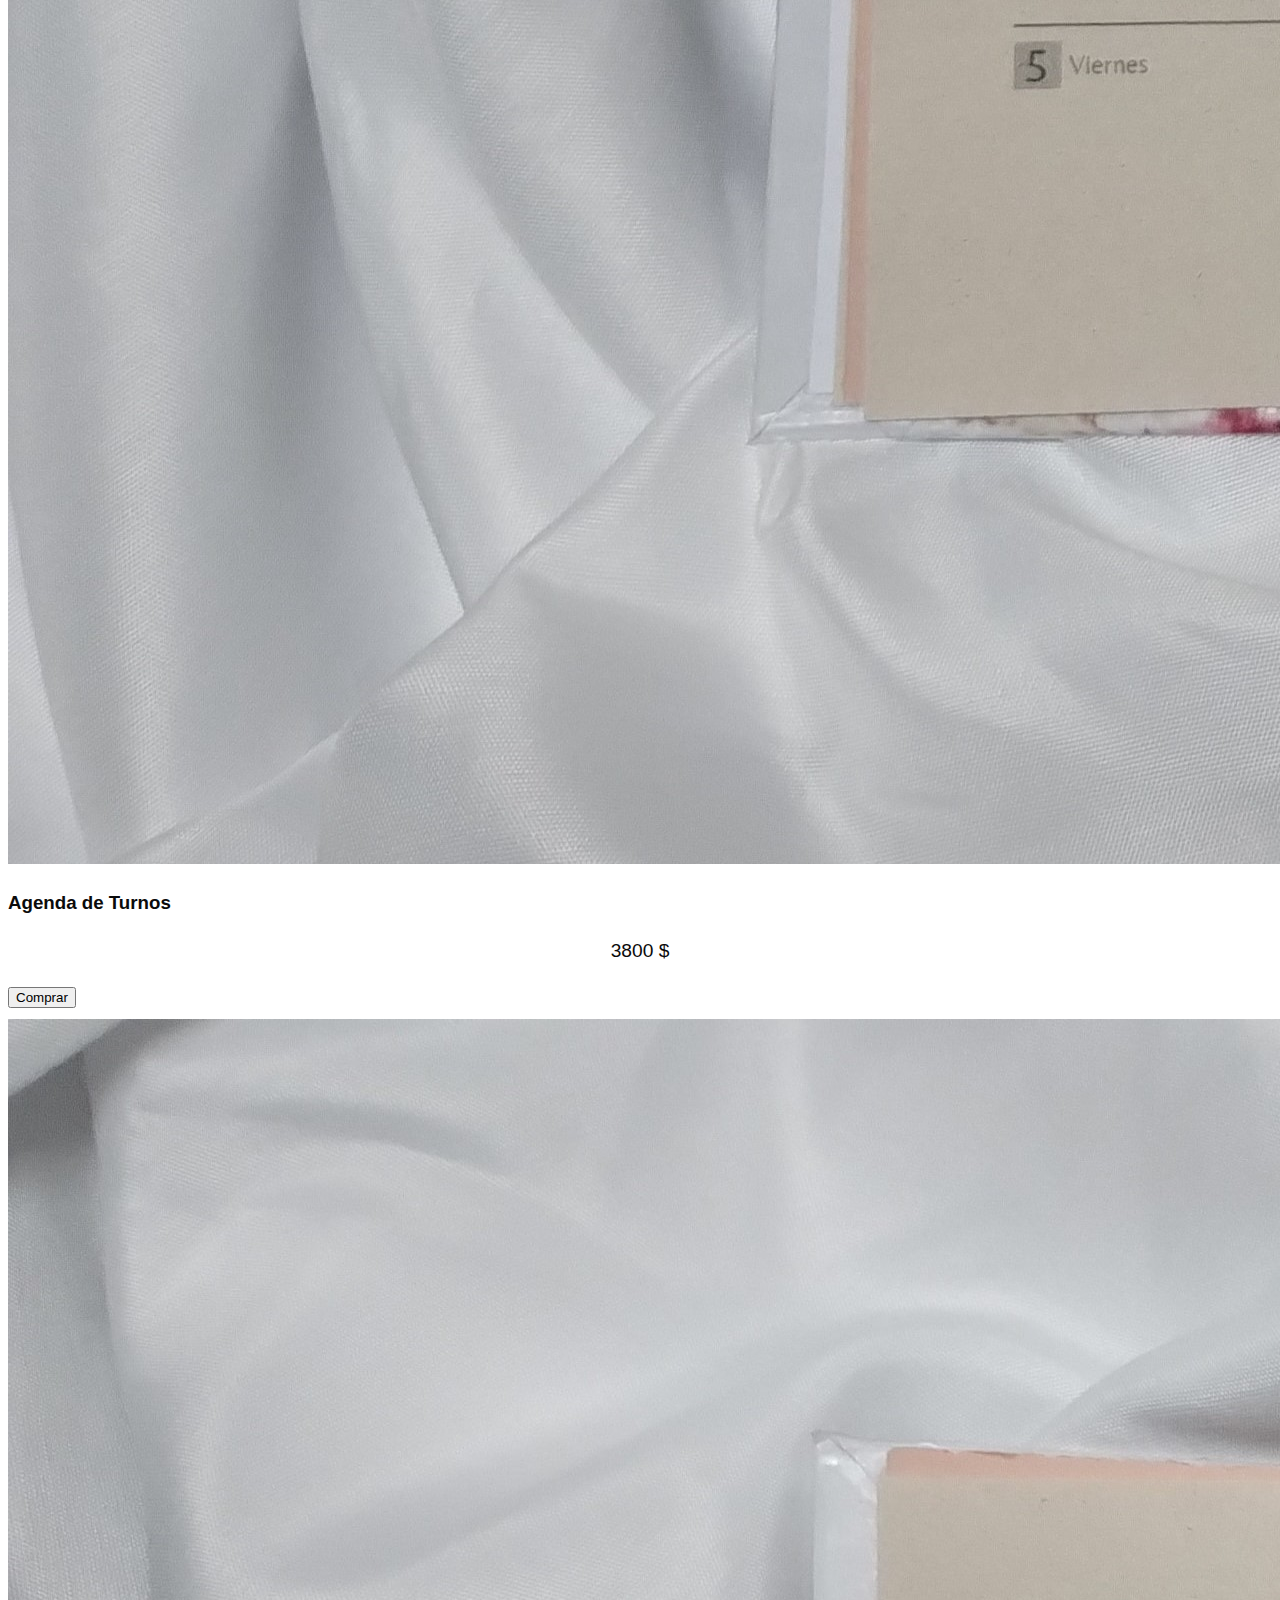
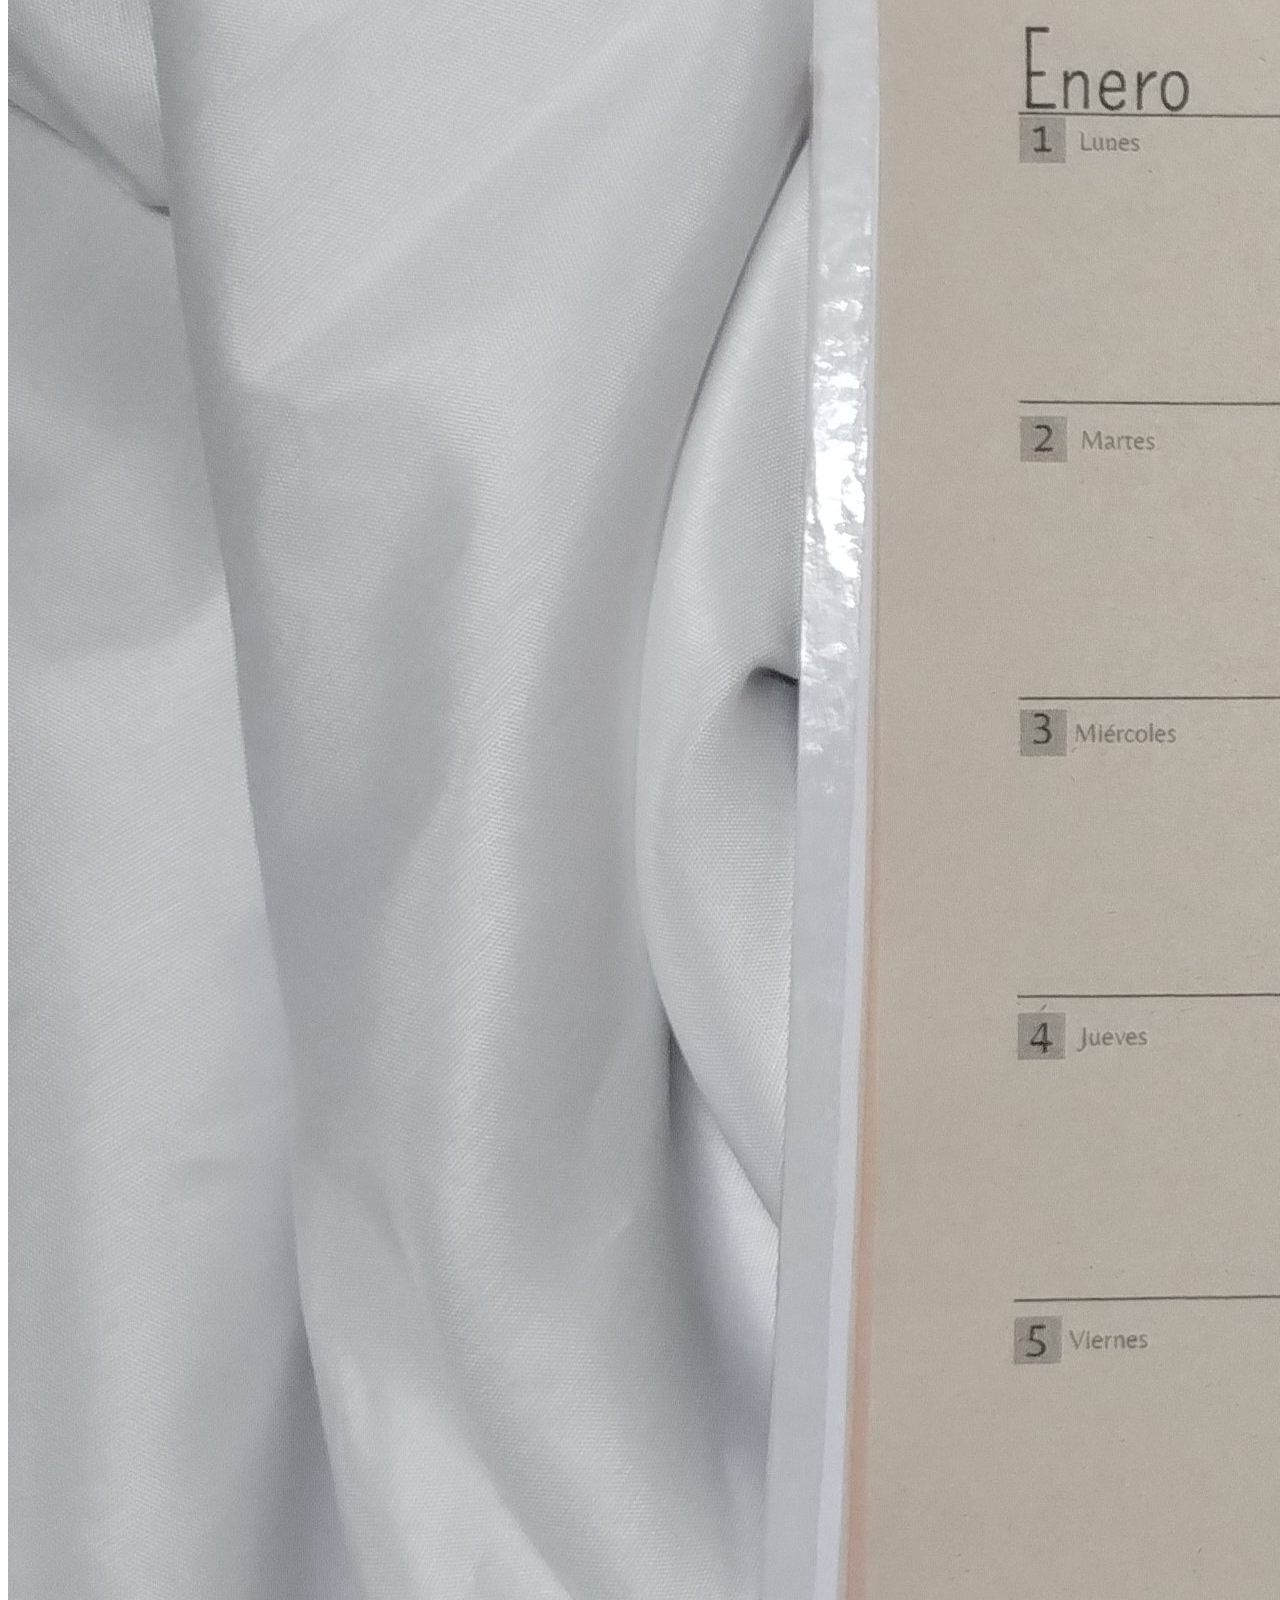
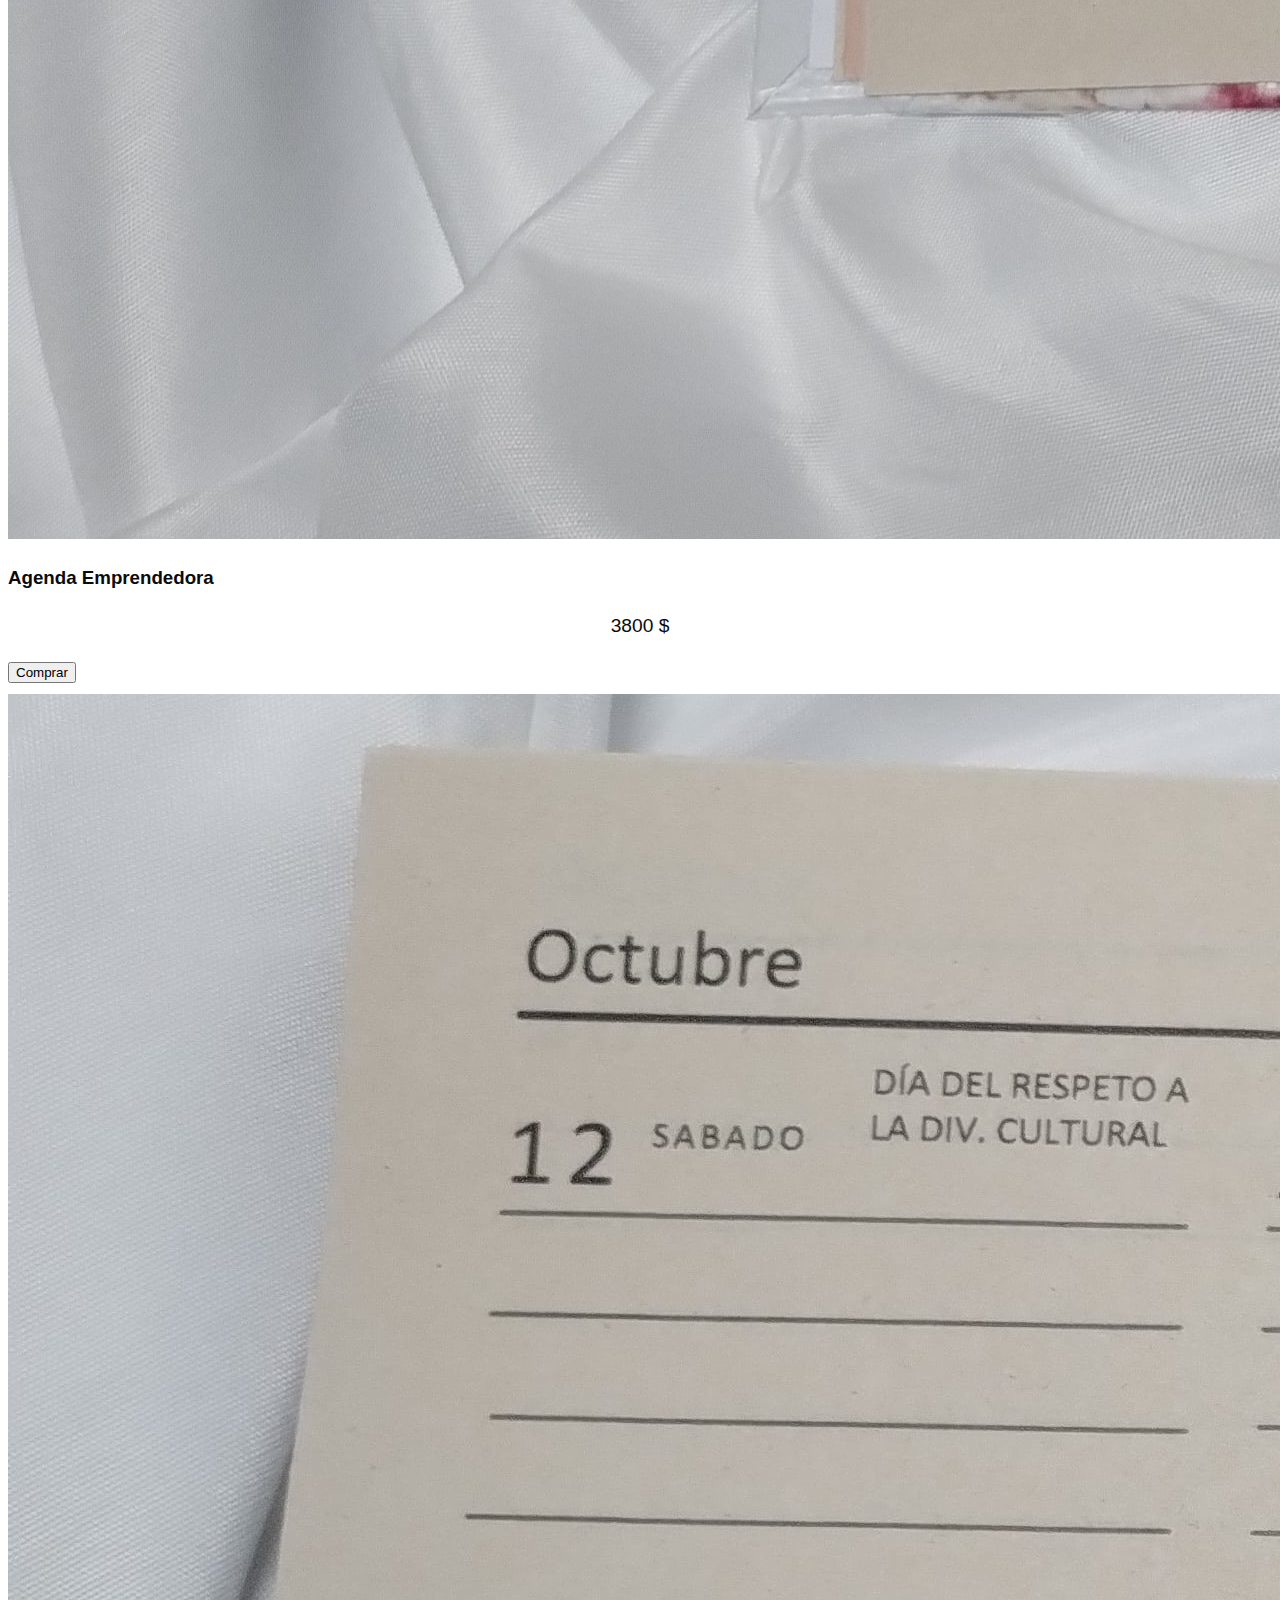
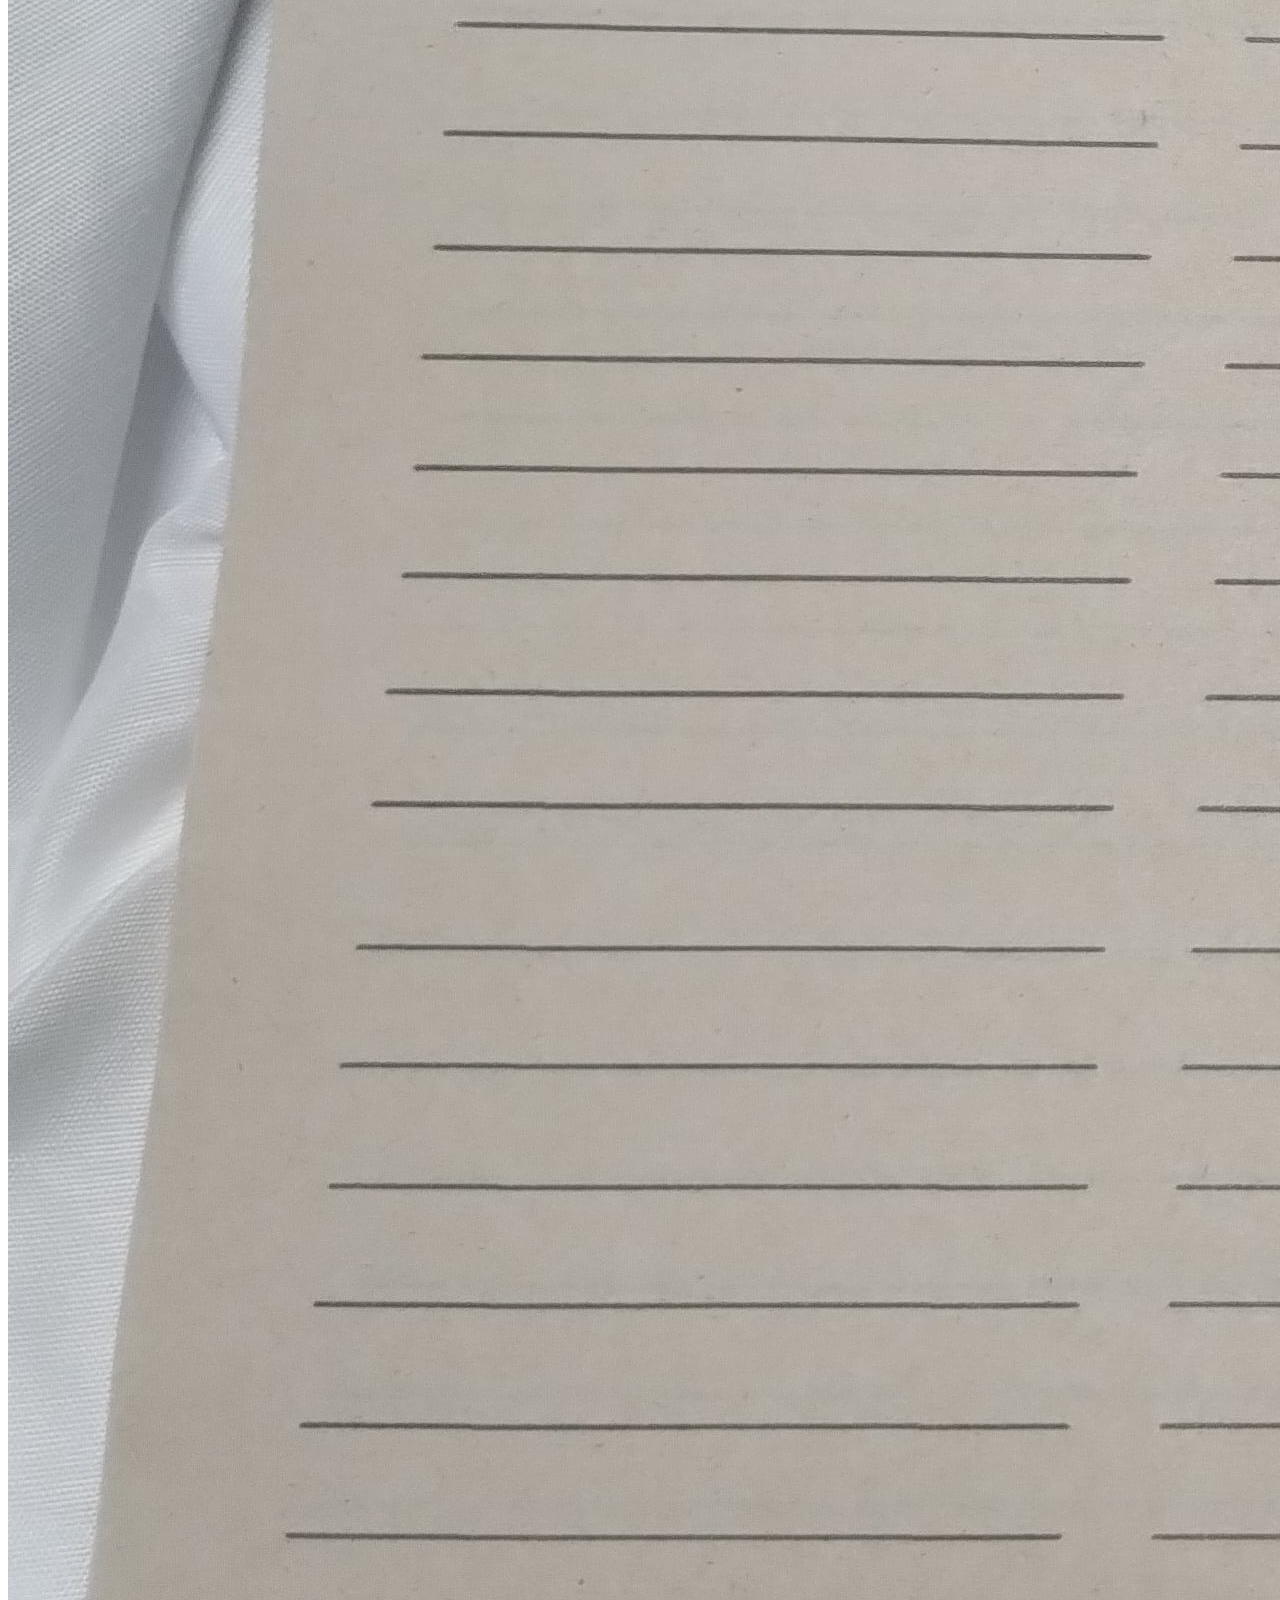
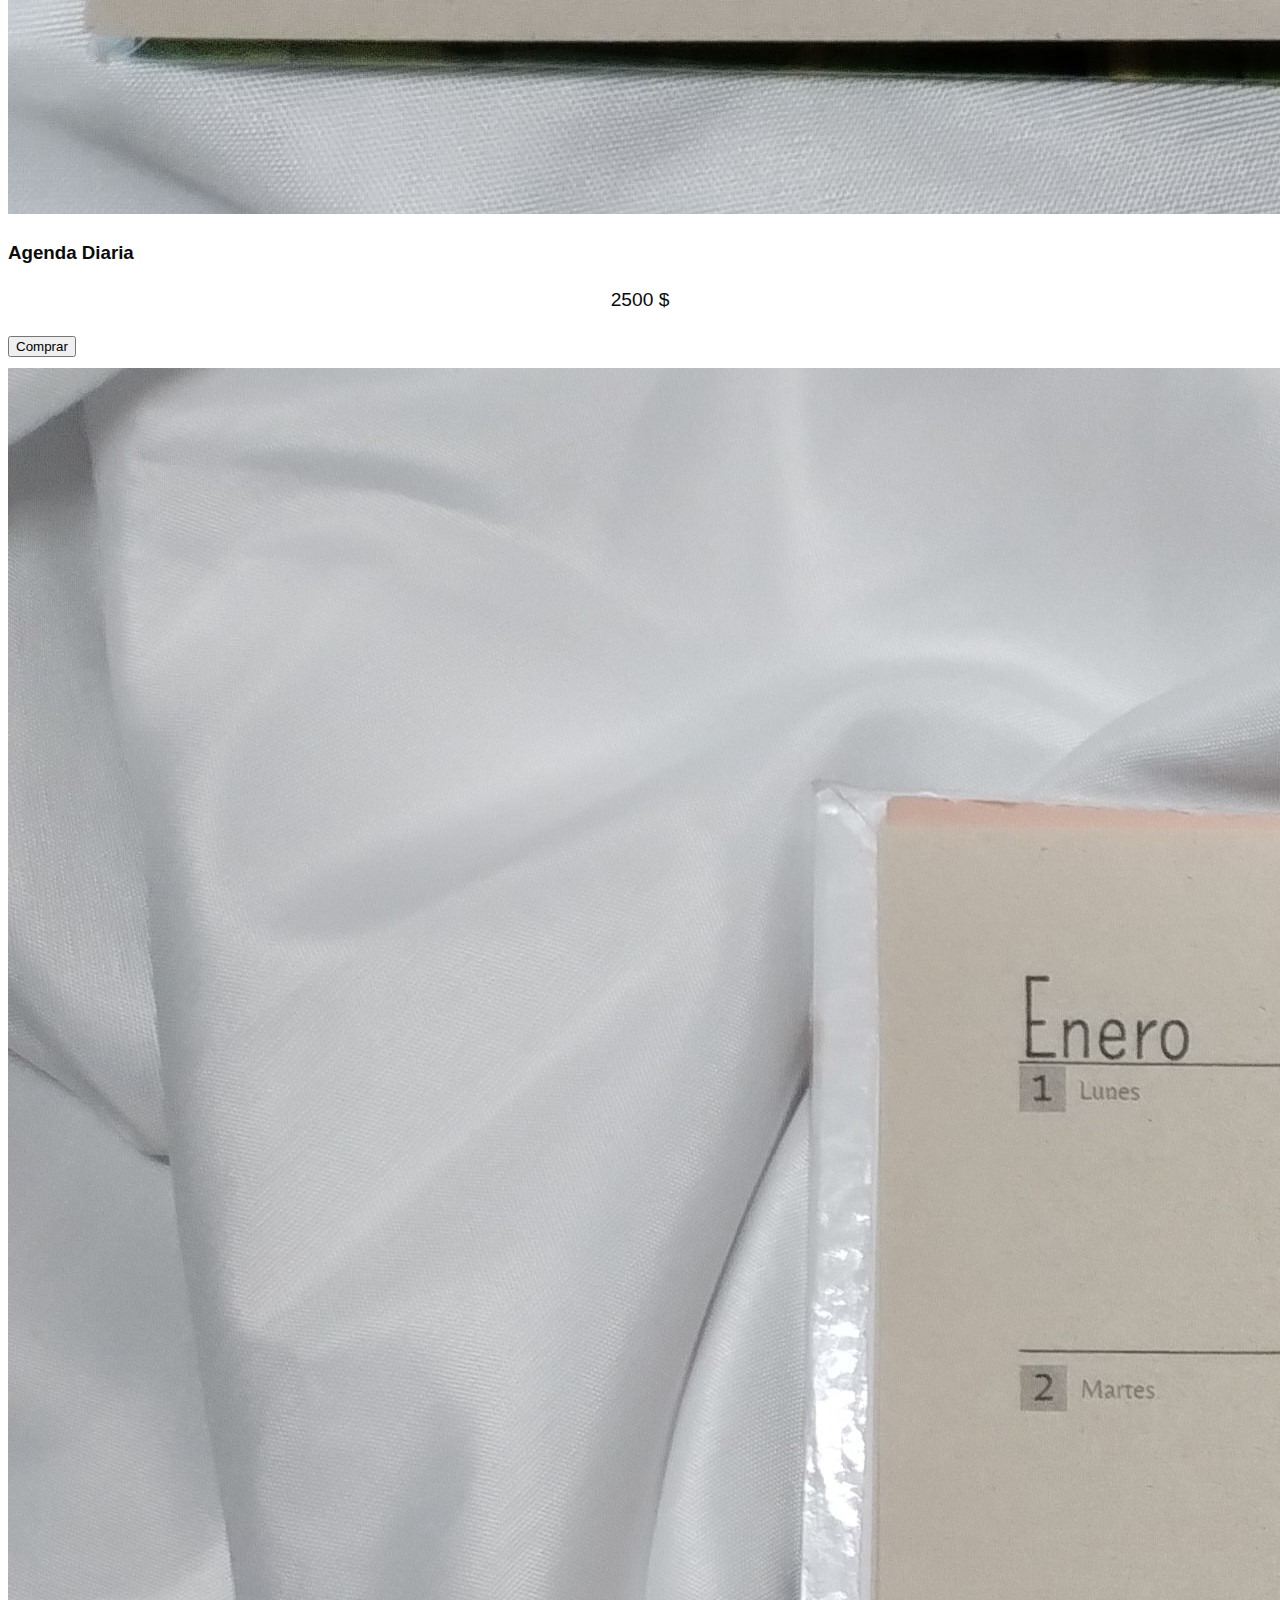
<file: catalogo.html>
<!DOCTYPE html>
<html lang="es">
    <head>
        <meta charset="utf-8">
        <meta name="author" content="Agostina de la Torre">
        <meta name="description" content="Página web de Emuná">
        <meta name="keywords" content="html, css, JavaScript">
        <meta name="viewport" content="width=device-width,initial-scale=1"> 
        <!--Título-->
        <title>Emuná. Catálogo</title>
        <!--Favicon-->
        <link rel="icon" type="images/x-icon" href="images/logo_icon.png">
        <!--bootstrap-->
        <link href="https://cdn.jsdelivr.net/npm/bootstrap@5.3.1/dist/css/bootstrap.min.css" rel="stylesheet" integrity="sha384-4bw+/aepP/YC94hEpVNVgiZdgIC5+VKNBQNGCHeKRQN+PtmoHDEXuppvnDJzQIu9" crossorigin="anonymous">
        <link rel="stylesheet" href="css/estilo.css">
        <!--Bootstrap icon-->
        <link rel="stylesheet" href="https://cdn.jsdelivr.net/npm/bootstrap-icons@1.10.5/font/bootstrap-icons.css">
    </head>
    <body>
        <header>
            <!--Barra de navegacion-->
            <nav class="navbar navbar-expand-md navbar-light">
                <div class="container-fluid">
                  <button class="navbar-toggler" type="button" data-bs-toggle="collapse" data-bs-target="#navbarToggler" aria-controls="navbarTogglerDemo01" aria-expanded="false" aria-label="Toggle navigation">
                    <span class="navbar-toggler-icon"></span>
                  </button>
                  <div class="collapse navbar-collapse" id="navbarToggler">
                    <a class="navbar-brand" href="index.html">
                        <img src="images/logo_emunasinfondo.png" width="75" alt="Logo de la pagina web">
                    </a>
                    <ul class="navbar-nav me-auto mb-2 mb-lg-0">
                      <li class="nav-item">
                        <a class="nav-link" aria-current="page" href="index.html">Home</a>
                      </li>
                      <li class="nav-item">
                        <a class="nav-link active" href="catalogo.html">Catálogo</a>
                      </li>
                      <li class="nav-item">
                        <a class="nav-link" href="comocomprar.html">¿Cómo comprar?</a>
                      </li>
                      <li class="nav-item">
                        <a class="nav-link" href="quienessomos.html">¿Quienes somos?</a>
                      </li>
                      <li class="nav-item">
                        <div class="ver-carrito btn-bag position-absolute top-0 end-0">
                          <div id="verCarrito" class="btn navbar-icono">
                           <h2>🛒<span id="cantidadCarrito" class="cantidad-carrito"></span></h2> 
                          </div>
                        </div>
                      </li>
                    </ul>
                  </div>
                </div>
            </nav>


            <!--Productos-->
            <h2 class="titulo text-center">PRODUCTOS</h2>
            <div class="container-fluid">
              <div class="row">
                <div class="col-sm-12">
                <div id="shopContent" class="shop-content"></div>
              </div>
            </div>

            <!--modal-->
            <div id="modal-container" class="modal-container"></div>
            


            <!--Boton flotante whatsapp-->
            <a href="https://wa.me/+5492494520449" class="btn-wsp-float" target="_blank">
              <i class="bi bi-whatsapp"></i>
            </a>

        </header>
        <!--footer-->
        <footer class="seccion-oscura d-flex flex-column" id="pie-pagina" lang="es">
          <div class="container-fluid">
            <div class="row">
              <div class="col-sm-3">
                <h6 class="footer-titulo">Medios de pago</h6>
                <img class="footer-icono" src="images/mercadopago.png" alt="mercadopago">
                <img class="footer-icono" src="images/cuentadni.jpg" alt="cuentadni">
              </div>
              <div class="col-sm-3">
                <h6 class="footer-titulo">Medios de Envio</h6>
                <img class="footer-icono border" src="images/correo_argentino.png" alt="correo_argentino">
                <img class="footer-icono" src="images/andreani.png" alt="correo_andreani">
                <img class="footer-icono" src="images/oca.jpg" alt="correo_oca">
              </div>
              <div class="col-sm-3">
                <h6 class="footer-titulo">Nuestras redes sociales</h6>
                <div class="iconos-redes-sociales d-flex flex-wrap align-items-center">
                  <a href="https://instagram.com/emuna.creaciones" target="_blank" rel="noopener noreferrer">
                    <i class="bi bi-instagram"></i>
                  </a>
                  <a href="https://www.facebook.com/profile.php?id=100067543217379&mibextid=ZbWKwL" target="_blank" rel="noopener noreferrer">
                    <i class="bi bi-facebook"></i>
                  </a>
                </div>
              </div>
              <div class="contacto col-sm-3">
                <h6 class="footer-titulo">Contacto</h6>
                <a href="mailto:delatorreagostina@gmail.com"><button type="button">Mail de contacto</button></a>
                <p class="footer-texto">Tel: 2494520449</p>
                <p class="footer-texto"> Tandil, Buenos Aires.</p>
              </div>
            </div>
          </div>  
          <div class="derechos-de-autor">Creado por Agostina de la Torre (2023) &#169</div>
        </footer>
        <script src="./js/app.js" href="./js/app.js"></script>
        <script src="./js/carrito.js" href="./js/carrito.js"></script>
        <script src="https://cdn.jsdelivr.net/npm/bootstrap@5.3.1/dist/js/bootstrap.bundle.min.js" integrity="sha384-HwwvtgBNo3bZJJLYd8oVXjrBZt8cqVSpeBNS5n7C8IVInixGAoxmnlMuBnhbgrkm" crossorigin="anonymous"></script>
    </body>
</file>
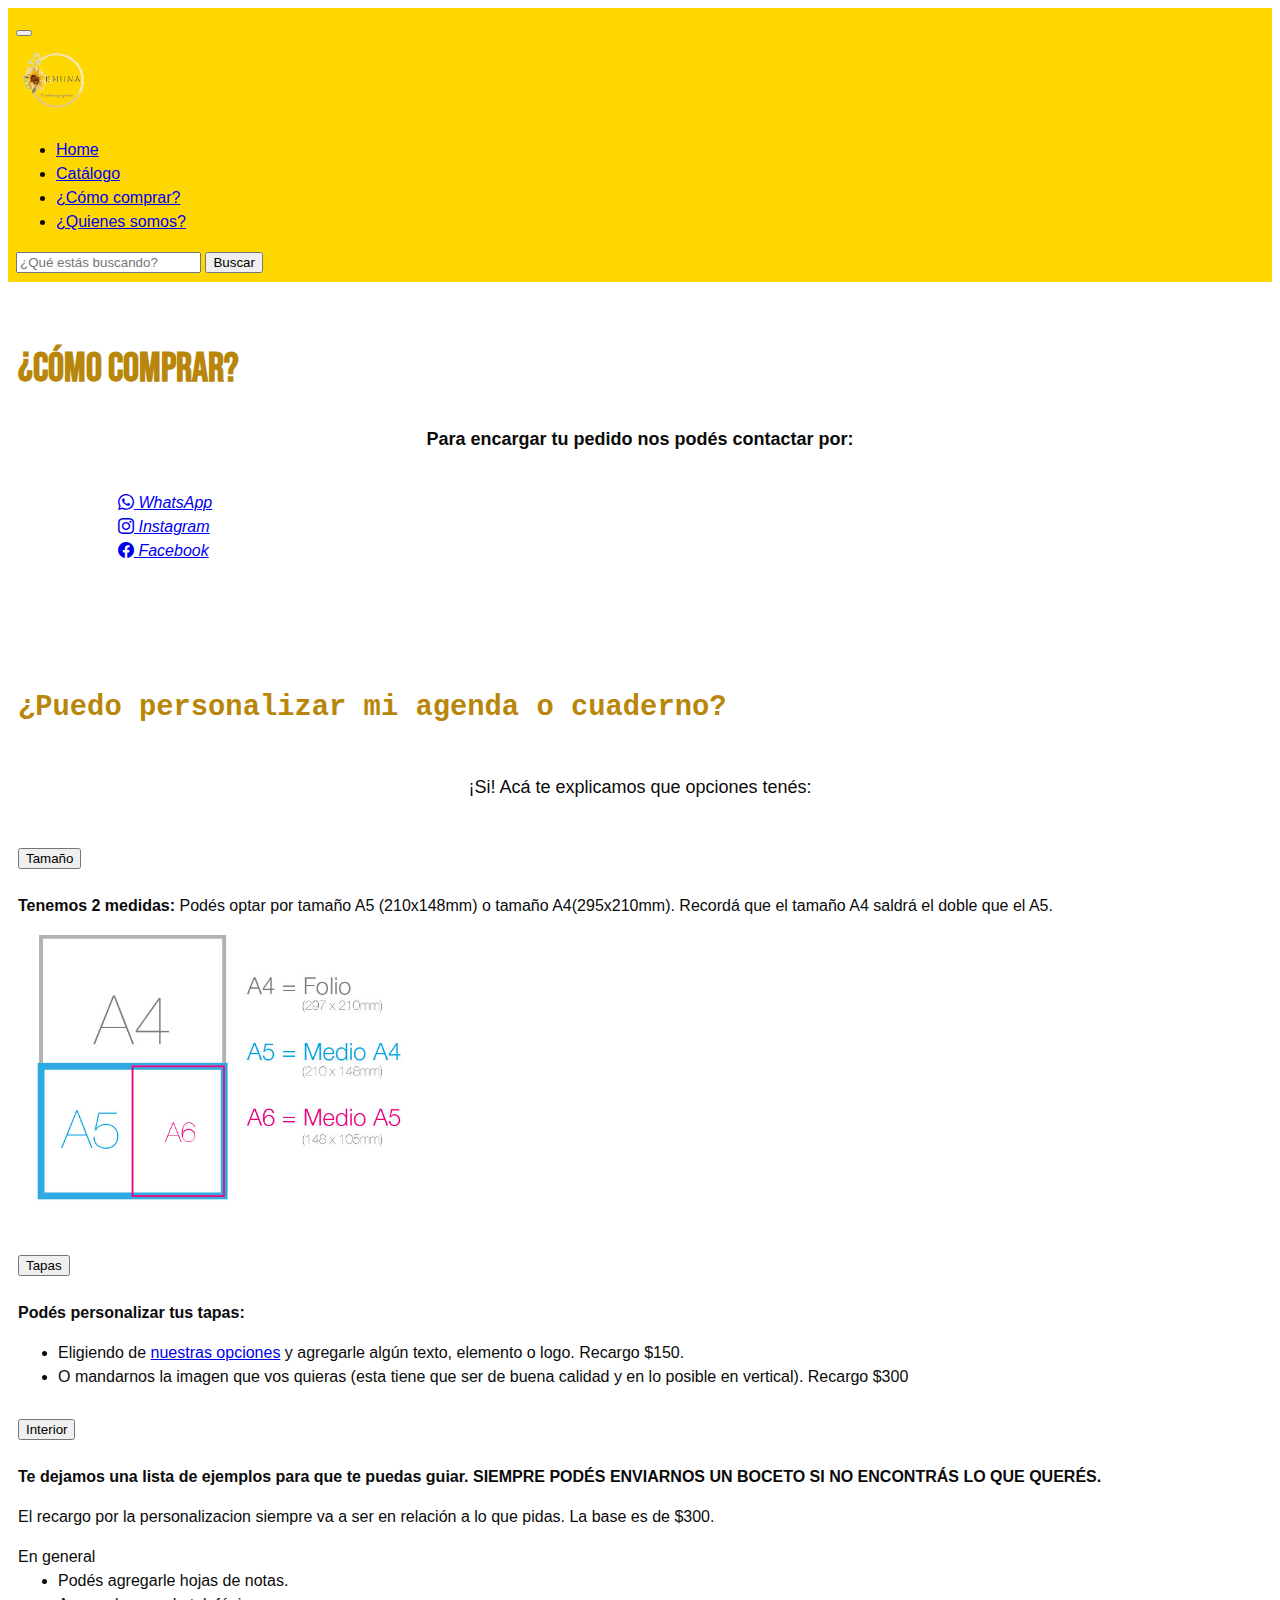
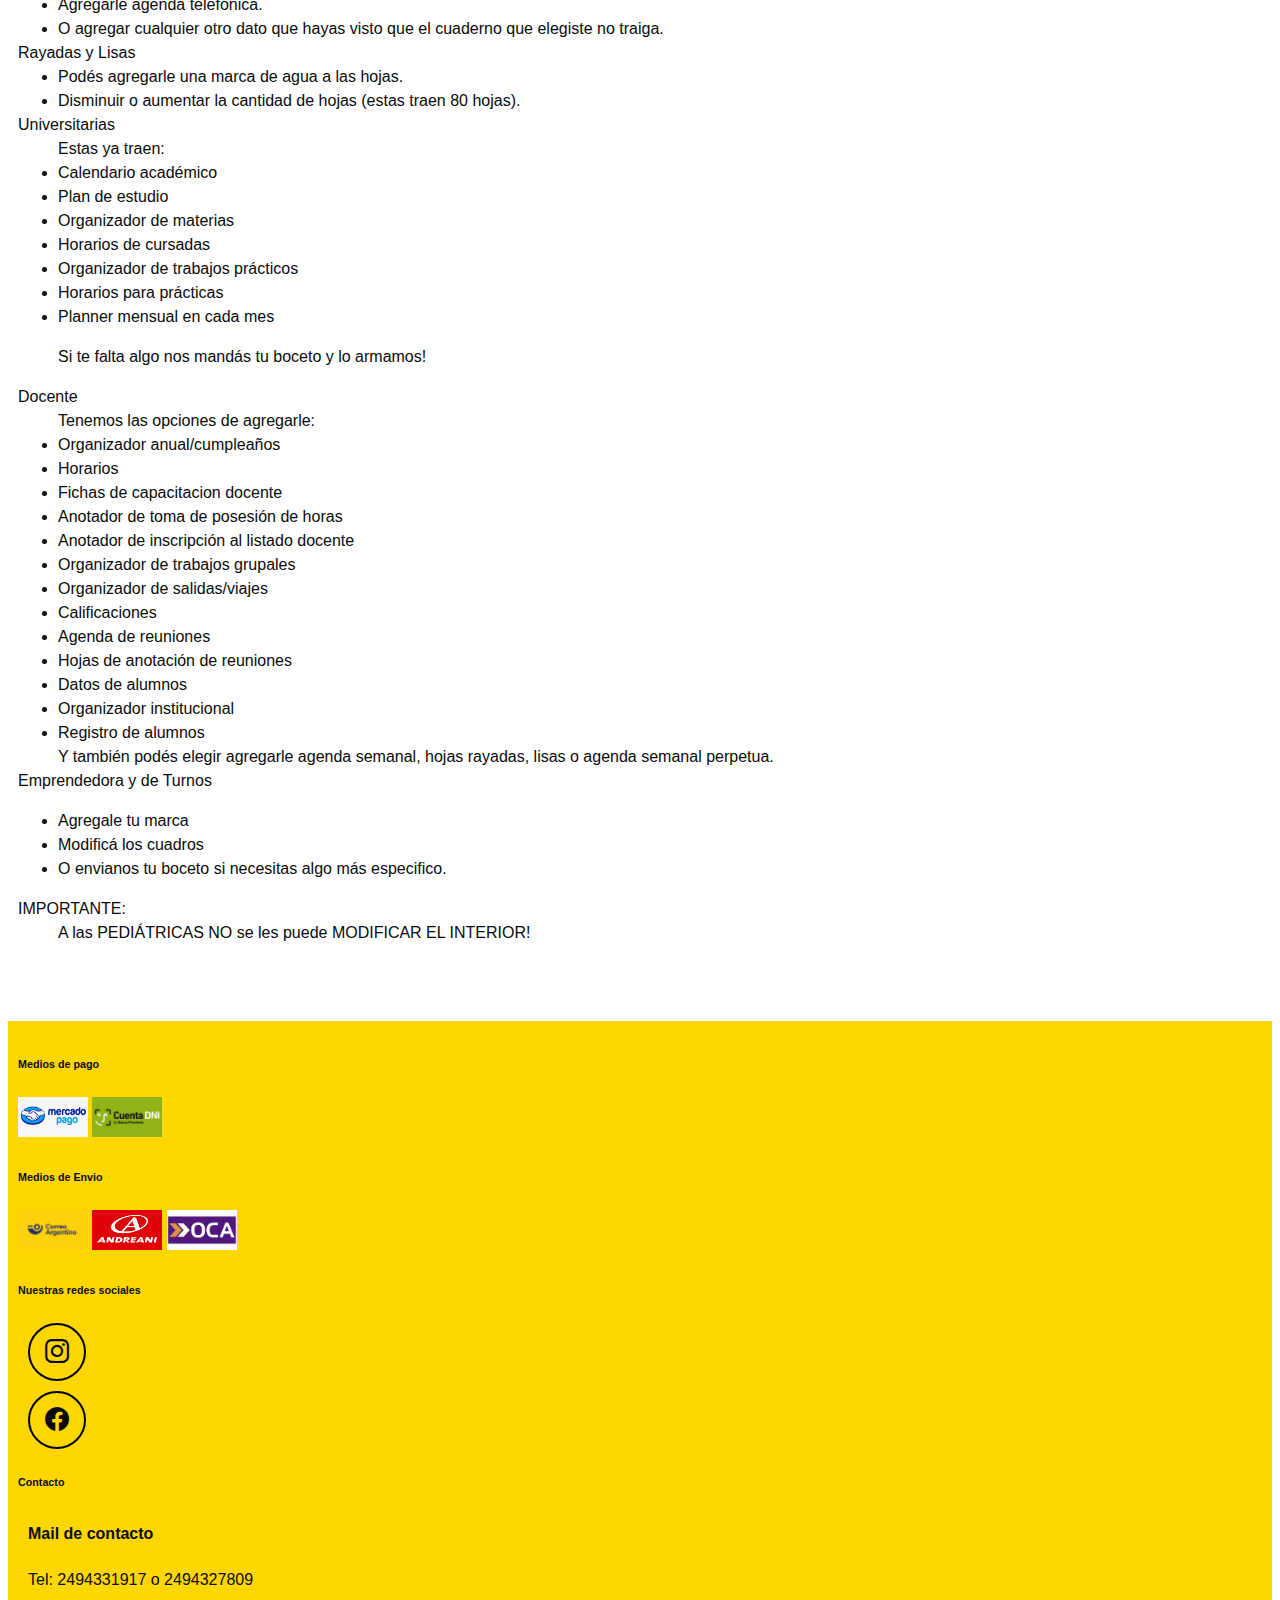
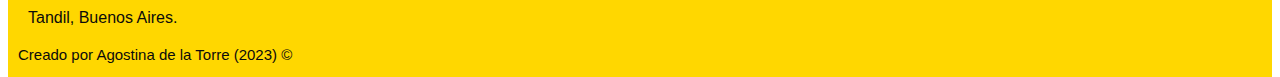
<file: comocomprar.html>
<!DOCTYPE html>
<html lang="es">
    <head>
        <meta charset="utf-8">
        <meta name="author" content="Agostina de la Torre">
        <meta name="description" content="Página web de Emuná">
        <meta name="keywords" content="html, css, JavaScript">
        <meta name="viewport" content="width=device-width,initial-scale=1"> 
        <!--Título-->
        <title>Emuná. ¿Cómo comprar?</title>
        <!--Favicon-->
        <link rel="icon" type="images/x-icon" href="images/logo_icon.png">
        <!--bootstrap-->
        <link href="https://cdn.jsdelivr.net/npm/bootstrap@5.3.1/dist/css/bootstrap.min.css" rel="stylesheet" integrity="sha384-4bw+/aepP/YC94hEpVNVgiZdgIC5+VKNBQNGCHeKRQN+PtmoHDEXuppvnDJzQIu9" crossorigin="anonymous">
        <link rel="stylesheet" href="css/estilo.css">
        <!--Bootstrap icon-->
        <link rel="stylesheet" href="https://cdn.jsdelivr.net/npm/bootstrap-icons@1.10.5/font/bootstrap-icons.css">
        <!--Google fonts-->
        <link rel="preconnect" href="https://fonts.googleapis.com">
        <link rel="preconnect" href="https://fonts.gstatic.com" crossorigin>
        <link href="https://fonts.googleapis.com/css2?family=Bebas+Neue&display=swap" rel="stylesheet">
    </head>
    <body>
        <header>
            <!--Barra de navegacion-->
            <nav class="navbar navbar-expand-md navbar-light">
                <div class="container-fluid">
                  <button class="navbar-toggler" type="button" data-bs-toggle="collapse" data-bs-target="#navbarToggler" aria-controls="navbarTogglerDemo01" aria-expanded="false" aria-label="Toggle navigation">
                    <span class="navbar-toggler-icon"></span>
                  </button>
                  <div class="collapse navbar-collapse" id="navbarToggler">
                    <a class="navbar-brand" href="index.html">
                        <img src="images/logo_emunasinfondo.png" width="75" alt="Logo de la pagina web">
                    </a>
                    <ul class="navbar-nav me-auto mb-2 mb-lg-0">
                      <li class="nav-item">
                        <a class="nav-link" aria-current="page" href="index.html">Home</a>
                      </li>
                      <li class="nav-item">
                        <a class="nav-link" href="catalogo.html">Catálogo</a>
                      </li>
                      <li class="nav-item">
                        <a class="nav-link active" href="comocomprar.html">¿Cómo comprar?</a>
                      </li>
                      <li class="nav-item">
                        <a class="nav-link" href="quienessomos.html">¿Quienes somos?</a>
                      </li>
                    </ul>
                    <form class="d-flex" role="search">
                      <input class="form-control me-2" type="search" placeholder="¿Qué estás buscando?" aria-label="Search">
                      <button class="btn btn-outline-dark" type="submit">Buscar</button>
                    </form>
                  </div>
                </div>
            </nav> 

            <!--Seccion contacto-->
            <section class="como-comprar d-flex flex-column border-bottom border-warning">
              <div class="seccion-titulo text-center">
                <h1>¿Cómo comprar?</h1>
                <p class="seccion-texto-comprar">Para encargar tu pedido nos podés contactar por:</p>
              </div>
              <div class="container-fluid btn-como-comprar">
                <div class="row">
                  <div class="col-sm-4">
                    <a href="https://wa.me/+5492494331917" class="btn btn-success btn-wsp"><i class="bi bi-whatsapp"> WhatsApp</i></a>
                  </div>
                  <div class="col-sm-4">
                    <a href="https://instagram.com/emuna.creaciones" class="btn border btn-light btn-wsp"><i class="bi bi-instagram"> Instagram</i></a>
                  </div>
                  <div class="col-sm-4">
                    <a href="https://www.facebook.com/profile.php?id=100067543217379&mibextid=ZbWKwL" class="btn btn-primary btn-wsp"><i class="bi bi-facebook"> Facebook</i></a>
                  </div>
                </div>
                
              </div>
            </section>

            <!--Seccion personalizado-->
            <section class="personalizado d-flex flex-column">
              <div class="titulo-personalizar">
              <h2 class="seccion-titulo text-center">¿Puedo personalizar mi agenda o cuaderno?</h2>
              <p class="seccion-texto-comprar">¡Si! Acá te explicamos que opciones tenés:</p>
              </div>
              <div class="acordeon-personalizar d-flex flex-column">
                <div class="accordion" id="accordionPanelsStayOpenExample">
                  <div class="accordion-item">
                    <h2 class="accordion-header">
                      <button class="accordion-button" type="button" data-bs-toggle="collapse" data-bs-target="#panelsStayOpen-collapseOne" aria-expanded="true" aria-controls="panelsStayOpen-collapseOne">
                        Tamaño
                      </button>
                    </h2>
                    <div id="panelsStayOpen-collapseOne" class="accordion-collapse collapse show">
                      <div class="accordion-body medidas-acordeon">
                        <strong>Tenemos 2 medidas: </strong>Podés optar por tamaño A5 (210x148mm) o tamaño A4(295x210mm). Recordá que el tamaño A4 saldrá el doble que el A5.
                        <img class="imagen-medidas img-fluid" src="images/tamaño-agenda-tipos.jpg" alt="medidas-de-agendas">
                      </div>
                    </div>
                  </div>
                  <div class="accordion-item">
                    <h2 class="accordion-header">
                      <button class="accordion-button collapsed" type="button" data-bs-toggle="collapse" data-bs-target="#panelsStayOpen-collapseTwo" aria-expanded="false" aria-controls="panelsStayOpen-collapseTwo">
                        Tapas
                      </button>
                    </h2>
                    <div id="panelsStayOpen-collapseTwo" class="accordion-collapse collapse">
                      <div class="accordion-body">
                        <strong>Podés personalizar tus tapas:</strong><ul>
                          <li>Eligiendo de <a href="#" >nuestras opciones</a> y agregarle algún texto, elemento o logo. Recargo $150.</a> </li>
                          <li>O mandarnos la imagen que vos quieras (esta tiene que ser de buena calidad y en lo posible en vertical). Recargo $300</li>
                        </ul> 
                      </div>
                    </div>
                  </div>
                  <div class="accordion-item">
                    <h2 class="accordion-header">
                      <button class="accordion-button collapsed" type="button" data-bs-toggle="collapse" data-bs-target="#panelsStayOpen-collapseThree" aria-expanded="false" aria-controls="panelsStayOpen-collapseThree">
                        Interior
                      </button>
                    </h2>
                    <div id="panelsStayOpen-collapseThree" class="accordion-collapse collapse">
                      <div class="accordion-body">
                        <strong>Te dejamos una lista de ejemplos para que te puedas guiar. SIEMPRE PODÉS ENVIARNOS UN BOCETO SI NO ENCONTRÁS LO QUE QUERÉS.</strong>
                        <p>El recargo por la personalizacion siempre va a ser en relación a lo que pidas. La base es de $300.</p>
                        <dl class="row">
                          <dt class="col-sm-3">En general</dt>
                          <dd class="col-sm-9">
                            <li>Podés agregarle hojas de notas.</li>
                            <li>Agregarle agenda telefónica.</li>
                            <li>O agregar cualquier otro dato que hayas visto que el cuaderno que elegiste no traiga.</li>
                          </dd>
                          <dt class="col-sm-3">Rayadas y Lisas</dt>
                          <dd class="col-sm-9">
                            <li>Podés agregarle una marca de agua a las hojas.</li>
                            <li>Disminuir o aumentar la cantidad de hojas (estas traen 80 hojas).</li>
                          </dd>
                        
                          <dt class="col-sm-3">Universitarias</dt>
                          <dd class="col-sm-9">Estas ya traen:
                              <li>Calendario académico</li>
                              <li>Plan de estudio</li>
                              <li>Organizador de materias</li>
                              <li>Horarios de cursadas</li>
                              <li>Organizador de trabajos prácticos</li>
                              <li>Horarios para prácticas</li>
                              <li>Planner mensual en cada mes</li>
                            <p>Si te falta algo nos mandás tu boceto y lo armamos!</p>
                          </dd>
                        
                          <dt class="col-sm-3">Docente</dt>
                          <dd class="col-sm-9">Tenemos las opciones de agregarle: 
                            <li>Organizador anual/cumpleaños</li>
                            <li>Horarios</li>
                            <li>Fichas de capacitacion docente</li>
                            <li>Anotador de toma de posesión de horas</li>
                            <li>Anotador de inscripción al listado docente</li>
                            <li>Organizador de trabajos grupales</li>
                            <li>Organizador de salidas/viajes</li>
                            <li>Calificaciones</li>
                            <li>Agenda de reuniones</li>
                            <li>Hojas de anotación de reuniones</li>
                            <li>Datos de alumnos</li>
                            <li>Organizador institucional</li>
                            <li>Registro de alumnos</li>   
                            Y también podés elegir agregarle agenda semanal, hojas rayadas, lisas o agenda semanal perpetua.                   
                          </dd>
                        
                          <dt class="col-sm-3">Emprendedora y de Turnos</dt>
                          <dd class="col-sm-9"><p>
                            <li>Agregale tu marca</li>
                            <li>Modificá los cuadros</li>
                            <li>O envianos tu boceto si necesitas algo más especifico.</li></p>
                          </dd>
                        
                          <dt class="col-sm-3">IMPORTANTE: </dt>
                          <dd class="col-sm-9">A las PEDIÁTRICAS NO se les puede MODIFICAR EL INTERIOR!                            
                          </dd>
                        </dl>
                      </div>
                    </div>
                  </div>
                </div>
              </div>
            </section>
        </header>
        <footer class="footer seccion-oscura d-flex flex-column" id="pie-pagina" lang="es">
          <div class="container-fluid">
            <div class="row">
              <div class="col-sm-3">
                <h6 class="footer-titulo">Medios de pago</h6>
                <img class="footer-icono" src="images/mercadopago.png" alt="mercadopago">
                <img class="footer-icono" src="images/cuentadni.jpg" alt="cuentadni">
              </div>
              <div class="col-sm-3">
                <h6 class="footer-titulo">Medios de Envio</h6>
                <img class="footer-icono border" src="images/correo_argentino.png" alt="correo_argentino">
                <img class="footer-icono" src="images/andreani.png" alt="correo_andreani">
                <img class="footer-icono" src="images/oca.jpg" alt="correo_oca">
              </div>
              <div class="col-sm-3">
                <h6 class="footer-titulo">Nuestras redes sociales</h6>
                <div class="iconos-redes-sociales d-flex flex-wrap align-items-center">
                  <a href="https://instagram.com/emuna.creaciones" target="_blank" rel="noopener noreferrer">
                    <i class="bi bi-instagram"></i>
                  </a>
                  <a href="https://www.facebook.com/profile.php?id=100067543217379&mibextid=ZbWKwL" target="_blank" rel="noopener noreferrer">
                    <i class="bi bi-facebook"></i>
                  </a>
                </div>
              </div>
              <div class="contacto col-sm-3">
                <h6 class="footer-titulo">Contacto</h6>
                <a href="mailto:delatorreagostina@gmail.com"><button type="button">Mail de contacto</button></a>
                <p class="footer-texto">Tel: 2494331917 o 2494327809</p>
                <p class="footer-texto"> Tandil, Buenos Aires.</p>
              </div>
            </div>
          </div>  
          <div class="derechos-de-autor">Creado por Agostina de la Torre (2023) &#169</div>
        </footer>
        
        <script src="https://cdn.jsdelivr.net/npm/bootstrap@5.3.1/dist/js/bootstrap.bundle.min.js" integrity="sha384-HwwvtgBNo3bZJJLYd8oVXjrBZt8cqVSpeBNS5n7C8IVInixGAoxmnlMuBnhbgrkm" crossorigin="anonymous"></script>

    </body>
</file>
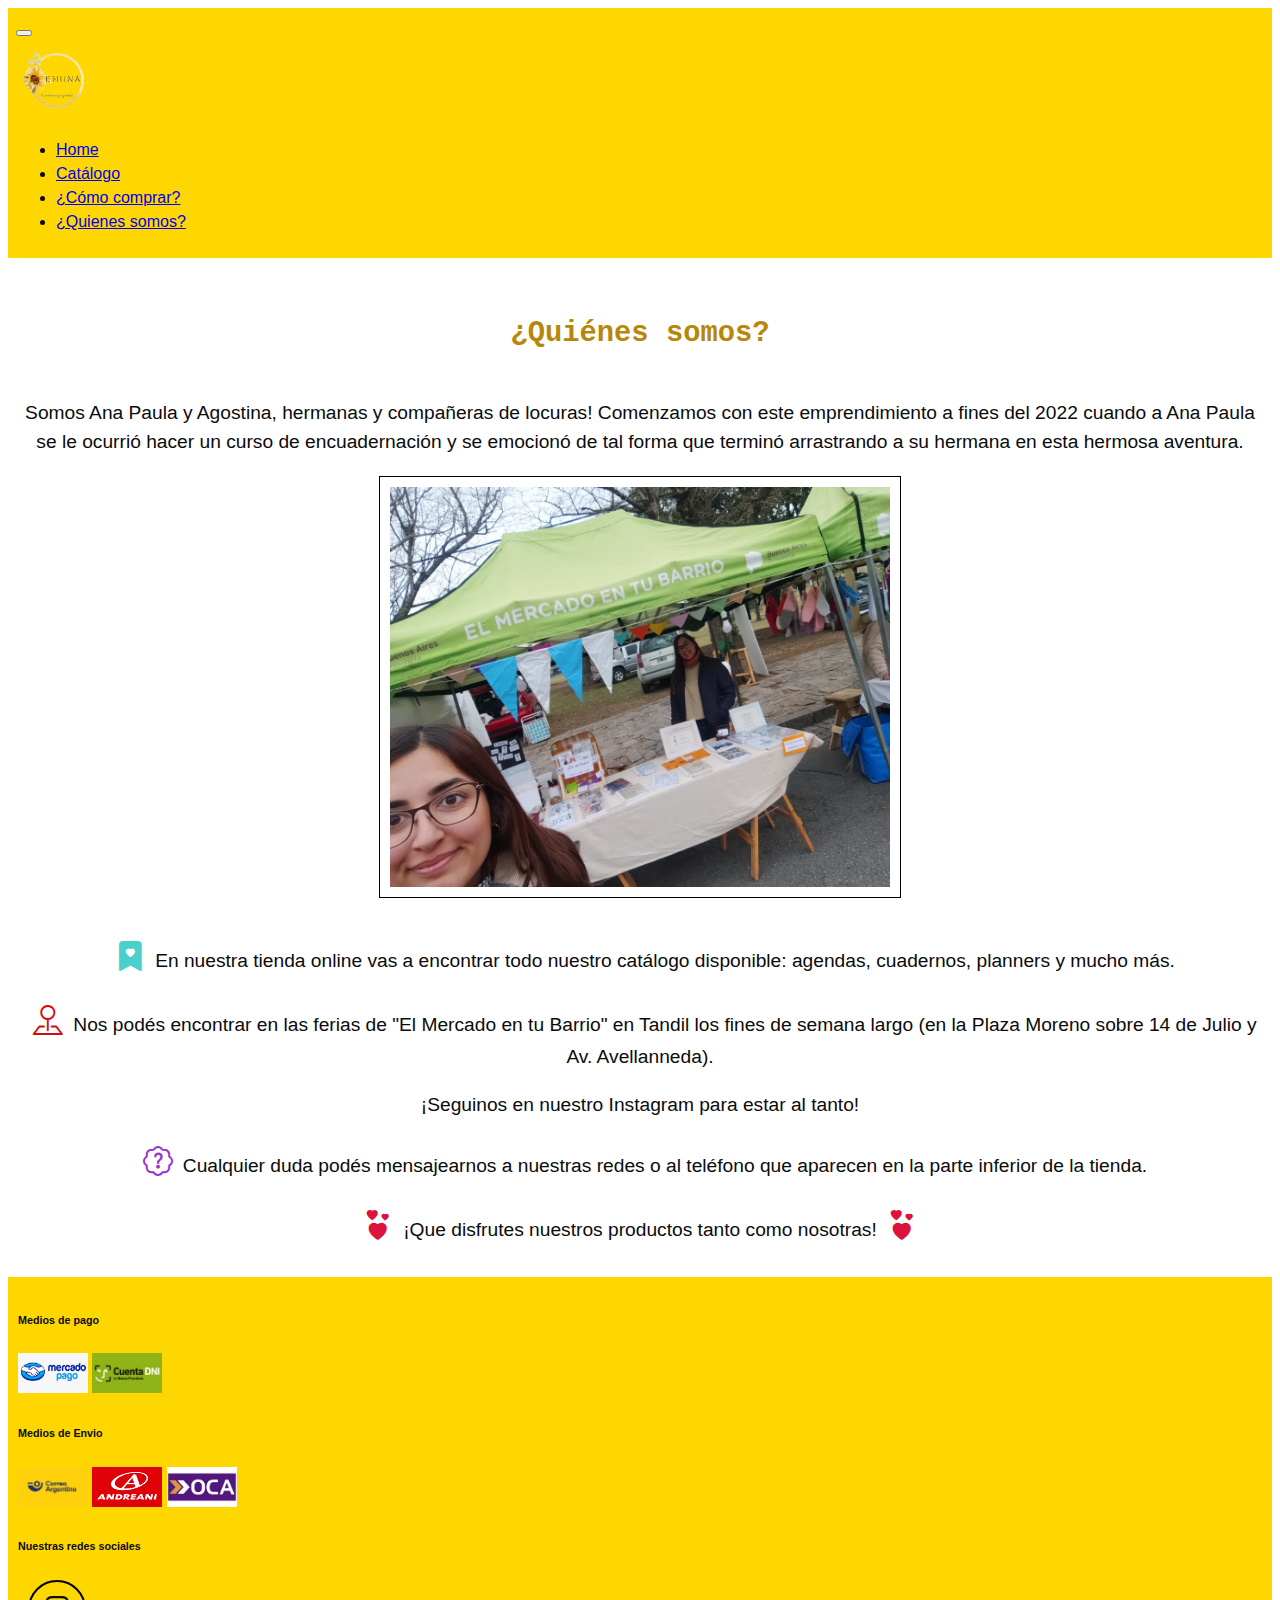
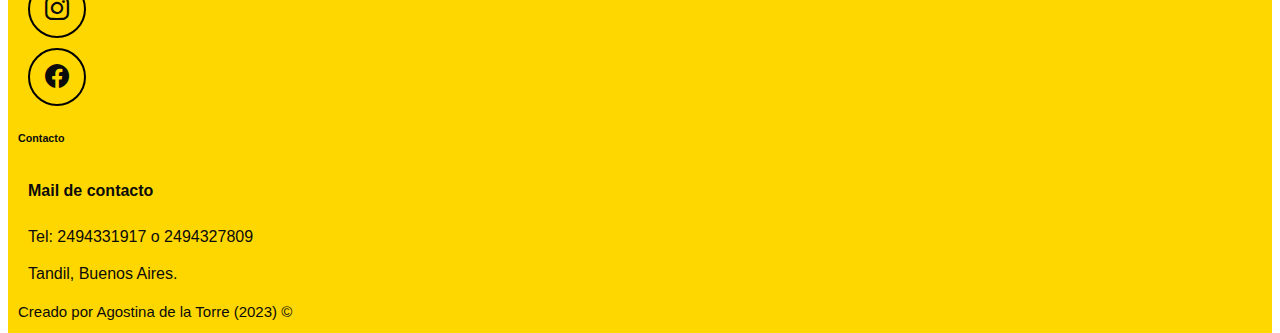
<file: quienessomos.html>
<!DOCTYPE html>
<html lang="es">
    <head>
        <meta charset="utf-8">
        <meta name="author" content="Agostina de la Torre">
        <meta name="description" content="Página web de Emuná">
        <meta name="keywords" content="html, css, JavaScript">
        <meta name="viewport" content="width=device-width,initial-scale=1"> 
        <!--Título-->
        <title>Emuná</title>
        <!--Favicon-->
        <link rel="icon" type="images/x-icon" href="images/logo_icon.png">
        <!--bootstrap-->
        <link href="https://cdn.jsdelivr.net/npm/bootstrap@5.3.1/dist/css/bootstrap.min.css" rel="stylesheet" integrity="sha384-4bw+/aepP/YC94hEpVNVgiZdgIC5+VKNBQNGCHeKRQN+PtmoHDEXuppvnDJzQIu9" crossorigin="anonymous">
        <link rel="stylesheet" href="css/estilo.css">
        <!--Bootstrap icon-->
        <link rel="stylesheet" href="https://cdn.jsdelivr.net/npm/bootstrap-icons@1.10.5/font/bootstrap-icons.css">
        <!--Google fonts-->
        <link rel="preconnect" href="https://fonts.googleapis.com">
        <link rel="preconnect" href="https://fonts.gstatic.com" crossorigin>
        <link href="https://fonts.googleapis.com/css2?family=Bebas+Neue&display=swap" rel="stylesheet">
    </head>
    <body>
        <header>
            <!--Barra de navegacion-->
            <nav class="navbar navbar-expand-md navbar-light">
                <div class="container-fluid">
                  <button class="navbar-toggler" type="button" data-bs-toggle="collapse" data-bs-target="#navbarToggler" aria-controls="navbarTogglerDemo01" aria-expanded="false" aria-label="Toggle navigation">
                    <span class="navbar-toggler-icon"></span>
                  </button>
                  <div class="collapse navbar-collapse" id="navbarToggler">
                    <a class="navbar-brand" href="index.html">
                        <img src="images/logo_emunasinfondo.png" width="75" alt="Logo de la pagina web">
                    </a>
                    <ul class="navbar-nav me-auto mb-2 mb-lg-0">
                      <li class="nav-item">
                        <a class="nav-link" aria-current="page" href="index.html">Home</a>
                      </li>
                      <li class="nav-item">
                        <a class="nav-link" href="catalogo.html">Catálogo</a>
                      </li>
                      <li class="nav-item">
                        <a class="nav-link" href="comocomprar.html">¿Cómo comprar?</a>
                      </li>
                      <li class="nav-item">
                        <a class="nav-link active" href="quienessomos.html">¿Quienes somos?</a>
                      </li>
                    </ul>
                  </div>
                </div>
            </nav> 
            <!--Sobre nosotras-->
            <section class="quienes-somos d-flex flex-column" style="text-align: center;">
                <div class="container-fluid col-md-8 mx-auto">
                  <h2 class="seccion-titulo text-center">¿Quiénes somos?</h2>
                  <p class="seccion-texto text-center">Somos Ana Paula y Agostina, hermanas y compañeras de locuras!
                      Comenzamos con este emprendimiento a fines del 2022 cuando a Ana Paula se le ocurrió hacer un curso de encuadernación y se emocionó de tal forma que terminó arrastrando a su hermana en esta hermosa aventura.
                  </p>
                  <img src="images/nosotras.jpg" class="imagen-nosotras img-fluid mx-auto d-block rounded" alt="imagen de nosotras">
                  <p class="seccion-texto text-center"><i class="bi bi-bookmark-heart-fill"></i>En nuestra tienda online vas a encontrar todo nuestro catálogo disponible: agendas, cuadernos, planners y mucho más.</p>
                  <p class="seccion-texto text-center"><i class="bi bi-pin-map"></i>Nos podés encontrar en las ferias de "El Mercado en tu Barrio" en Tandil los fines de semana largo (en la Plaza Moreno sobre 14 de Julio y Av. Avellanneda).</p>
                  <p class="seccion-texto text-center">¡Seguinos en nuestro Instagram para estar al tanto!</p>
                  <p class="seccion-texto text-center"><i class="bi bi-patch-question"></i>Cualquier duda podés mensajearnos a nuestras redes o al teléfono que aparecen en la parte inferior de la tienda.</p>
                  <p class="seccion-texto text-center"><i class="bi bi-hearts"></i>¡Que disfrutes nuestros productos tanto como nosotras!<i class="bi bi-hearts"></i></p>
                </div>
            </section>
        </header>
        <footer class="d-flex flex-column" id="pie-pagina" lang="es">
            <div class="container-fluid">
              <div class="row">
                <div class="col-sm-3">
                  <h6 class="footer-titulo">Medios de pago</h6>
                  <img class="footer-icono" src="images/mercadopago.png" alt="mercadopago">
                  <img class="footer-icono" src="images/cuentadni.jpg" alt="cuentadni">
                </div>
                <div class="col-sm-3">
                  <h6 class="footer-titulo">Medios de Envio</h6>
                  <img class="footer-icono border" src="images/correo_argentino.png" alt="correo_argentino">
                  <img class="footer-icono" src="images/andreani.png" alt="correo_andreani">
                  <img class="footer-icono" src="images/oca.jpg" alt="correo_oca">
                </div>
                <div class="col-sm-3">
                  <h6 class="footer-titulo">Nuestras redes sociales</h6>
                  <div class="iconos-redes-sociales d-flex flex-wrap align-items-center">
                    <a href="https://instagram.com/emuna.creaciones" target="_blank" rel="noopener noreferrer">
                      <i class="bi bi-instagram"></i>
                    </a>
                    <a href="https://www.facebook.com/profile.php?id=100067543217379&mibextid=ZbWKwL" target="_blank" rel="noopener noreferrer">
                      <i class="bi bi-facebook"></i>
                    </a>
                  </div>
                </div>
                <div class="contacto col-sm-3">
                  <h6 class="footer-titulo">Contacto</h6>
                  <a href="mailto:delatorreagostina@gmail.com"><button type="button">Mail de contacto</button></a>
                  <p class="footer-texto">Tel: 2494331917 o 2494327809</p>
                  <p class="footer-texto"> Tandil, Buenos Aires.</p>
                </div>
              </div>
            </div>  
            <div class="derechos-de-autor">Creado por Agostina de la Torre (2023) &#169</div>
          </footer>
          <script src="https://cdn.jsdelivr.net/npm/bootstrap@5.3.1/dist/js/bootstrap.bundle.min.js" integrity="sha384-HwwvtgBNo3bZJJLYd8oVXjrBZt8cqVSpeBNS5n7C8IVInixGAoxmnlMuBnhbgrkm" crossorigin="anonymous"></script>
    </body>
</file>
<file: css/estilo.css>
html {
    font-family: -apple-system,BlinkMacSystemFont,"Segoe UI",Roboto,"Helvetica Neue",Arial,"Noto Sans",sans-serif,"Apple Color Emoji","Segoe UI Emoji","Segoe UI Symbol","Noto Color Emoji";
    font-size: 16px;
    font-weight: 400;
    line-height: 1.5;
    -webkit-text-size-adjust: 100%;
    background: #ffffff;
    color: #0b0b0b;
    height: 100%;
}

body{
    display: flex;
    flex-direction: column;
    min-width: 100vh;
} 


/*Barra de navegacion*/
.navbar{
    padding: 0.5rem;
    background-color:gold;
}

.navbar-collapse{
    align-items: center;
    justify-content: space-between;
}

/*Seccion*/
section{
    display:flex;
    flex-direction: column;
    padding: 10px;
}
 h1{
    color:darkgoldenrod;
    font-size: 2.5rem;
    font-family: 'Bebas neue', cursive;
 }

 h2{
    color: darkgoldenrod;
    font-family: 'Bebas neue', cursive;
    font-size: 1.5rem;
 }


/*Seccion Hero*/
.hero{
    background-color: #ffffff;
    min-height: 100px;
    text-align:center;

}

.hero-principal h6 {
    font-size: 1rem;
    color:dimgrey;
    font-family:'Gill Sans', 'Gill Sans MT', Calibri, 'Trebuchet MS', sans-serif
}


/*Carrusel*/
.novedades{
    padding: 0px 100px 0px 100px;
}
.carousel-novedades{
    width: 600px;
}

.carousel-item{
    height: 100%;
}

/*Seccion sobre nosotras*/
.sobre-nosotras{
    height: 500px;
    padding: 10px;
    background-color: #ffffff;
    color: #0b0b0b;
    margin-bottom: 300px;
}

.seccion-titulo{
    font-size: 1.8rem;
    padding: 20px 0;
    font-family: 'Courier New', Courier, monospace;
    font-weight: 550;
}

.seccion-texto{
    text-align: center;    
    font-size: 1.2rem;
    font-family:'Gill Sans', 'Gill Sans MT', Calibri, 'Trebuchet MS', sans-serif;
}

.imagen-nosotras{
    height: 400px;
    width: 500px;
    padding: 10px;
    text-align: center;
    border: 1px solid black;
    margin-bottom: 10px;
}

/*Sección cómo comprar-index.html*/
.contenedor-comprar{
    border: 2px solid darkgoldenrod;
    background-color: gainsboro;
    margin-bottom: 0px;
    padding-bottom: 10px;
}

.como-comprar-index{
    margin-top: 100px;
}

.imagen-flork{
    height: 150px;
    width: 200px;
}


/*Adaptable responsivo*/
@media screen and (max-width: 767px){
    .navbar-brand{
        display: none;
    }
}

@media screen and( min-width: 700px) {
    .carousel-inner{
        max-width: 600px;
    }
}

/*footer*/
footer{
    padding: 10px;
    background-color: gold;
    color:#0b0b0b;
    font-size: medium;
    margin-top: auto;
}

.footer-icono{
    height: 40px;
    width: 70px;
}

.footer-texto{
    font-size: 1rem;
    padding: 10px;
    line-height: 10%;
}

.contacto button{
    color:#0b0b0b;
    font-weight: bold;
    background-color: transparent;
    border: 0cm;
    padding: 10px;
    font-size: 1rem;
}

.iconos-redes-sociales a {
    width: 50px;
    height: 50px;
    display: flex;
    align-items: center;
    justify-content: center;
    padding: 2px;
    margin: 10px;
    border: 2px solid black;
    border-radius: 50%;
}

.iconos-redes-sociales i{
    color: #0b0b0b;
    font-size: 1.5rem;
}

.derechos-de-autor{
    font-size: 15px;
    color: #0b0b0b;
}


/*Catalogo.html*/
.en-stock{
    display: inline-block;
}

.card{
    margin-bottom: 10px;
}

/*CómoComprar.html*/

.como-comprar{
    margin-bottom: 20px;
    padding-bottom: 50px;
}

.btn-wsp{    
    flex:auto;
    margin-left: 100px;
}

.seccion-texto-comprar{
    font-size: large;
    text-align: center;
    font-family:'Franklin Gothic Medium', 'Arial Narrow', Arial, sans-serif
}

.imagen-medidas{
    width: 400px;
    height: 300px;
}

.acordeon-personalizar{
    margin-bottom: 50px;
}

/*quienessomos.html*/
.bi-pin-map{
    color: rgb(206, 16, 16);
    font-size: 30px;
    padding: 10px;
}

.bi-patch-question{
    font-size: 30px;
    padding: 10px;
    color: darkorchid;
}

.bi-bookmark-heart-fill{
    font-size: 30px;
    padding: 10px;
    color:mediumturquoise;
}

.bi-hearts{
    font-size: 30px;
    padding: 10px;
    color:crimson;
}
</file>
